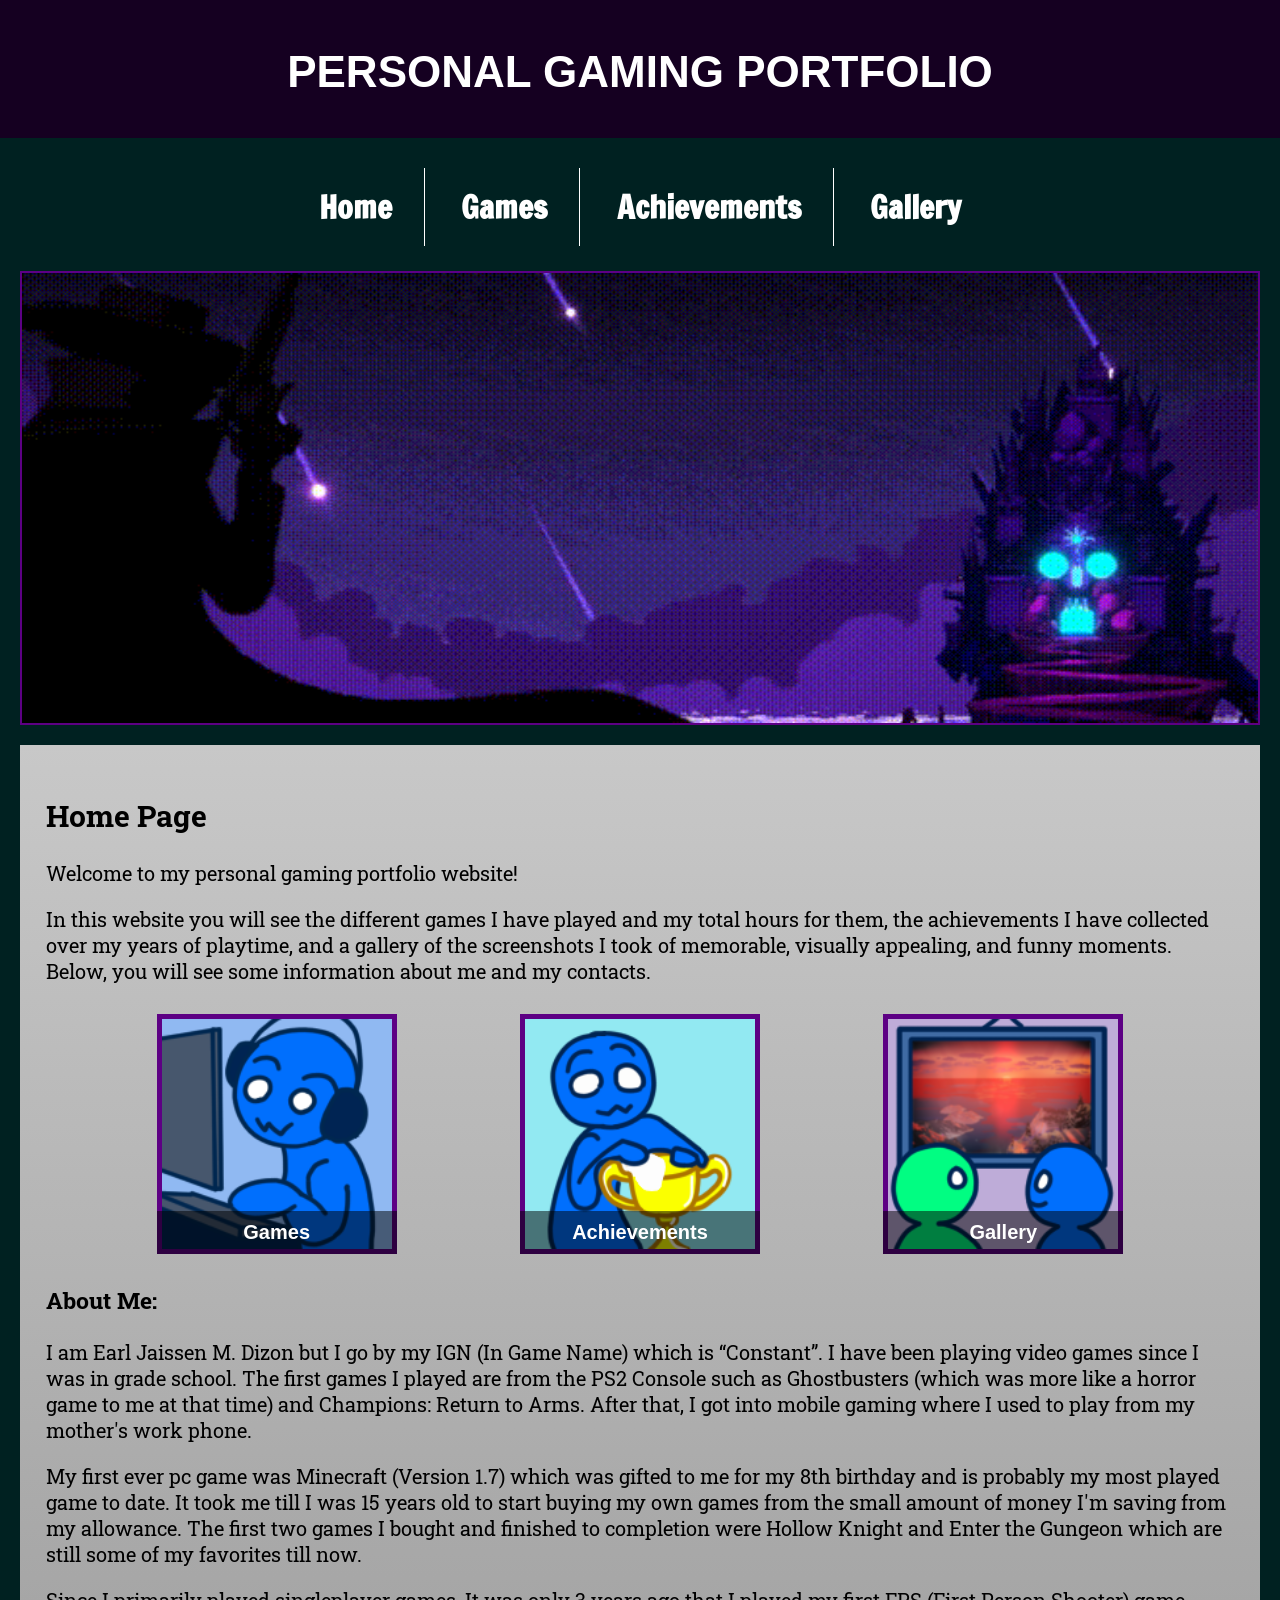
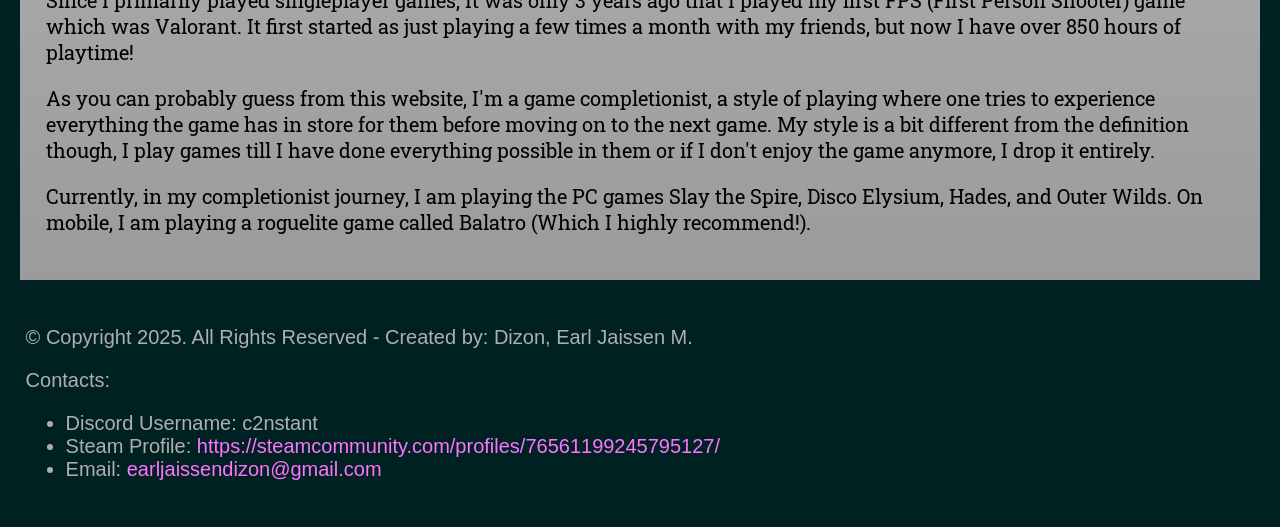
<file: index.html>
<!--CSS Style for Personal Gaming Website--> 

<!--
    Author: Dizon, Earl Jaissen M.
    Section: WD-202
    File: index.html
    Date: August 21, 2025
-->

<!DOCTYPE html>
<html lang="en">
    <head>
        <link rel="stylesheet" href="styles.css"/>
        <meta charset="utf-8"/>
        <meta name="viewport" content="width=device-width, initial-scale=1.0"/>
        <link href="https://fonts.googleapis.com/css2?family=Francois+One&family=Roboto+Slab:wght@100..900&display=swap" rel="stylesheet">
        <title>Gaming Portfolio</title>
        <link rel="shortcut icon" href="images/favicon.png">
        <link rel="icon" type="image/png" href="images/favicon.png">
        <link rel="apple-touch-icon" sizes="180x180" href="images/favicon.png">

    </head>

    <body>
        <div id="container">
            <header>
                <h1 class="tablet-desktop">PERSONAL GAMING PORTFOLIO</h1>
                <h1 class="mobile h1-index">PERSONAL GAMING PORTFOLIO</h1>
            </header>

            <nav>
                <ul>
                    <li><a href="index.html">Home</a></li>
                    <li><a href="games.html">Games</a></li>
                    <li><a href="achieve.html">Achievements</a></li>
                    <li><a href="gallery.html">Gallery</a></li>
                </ul>
            </nav>

            <div id="etg">
                <img src="images/etg.gif" alt="Enter The Gungeon Loading Screen GIF"/>
            </div>

            <main>

                <div class="mobile">
                    <h2>Home Page</h2>
                    <p>Welcome to my personal gaming portfolio website!</p>

                    <p>In this website you will see the different games I have played and my total hours for them, the achievements I have collected over my years of playtime, and a gallery of the screenshots I took of memorable, visually appealing, and funny moments.</p>

                    <div class="grid">
                        <figure class="frame">
                            <a href="games.html">
                                <img src="images/figure_gaming.png" alt="gaming time"/>
                            </a>
                            <figcaption class="pic-text">Games</figcaption>
                        </figure>
                        <figure class="frame">
                            <a href="achieve.html">
                                <img src="images/figure_trophy.png" alt="trophy"/>
                            </a>
                            <figcaption class="pic-text">Achievements</figcaption>
                        </figure>
                        <figure class="frame">
                            <a href="gallery.html">
                                <img src="images/figure_gallery.png" alt="gallery"/>
                            </a>
                            <figcaption class="pic-text">Gallery</figcaption>
                        </figure>
                    </div>
                </div>

                

                <div id="introduction" class="tablet-desktop">
                    <h2>Home Page</h2>
                    <p>Welcome to my personal gaming portfolio website!</p>

                    <p>In this website you will see the different games I have played and my total hours for them, the achievements I have collected over my years of playtime, and a gallery of the screenshots I took of memorable, visually appealing, and funny moments. Below, you will see some information about me and my contacts.</p>

                    <div class="grid">
                        <figure class="frame">
                            <a href="games.html">
                                <img src="images/figure_gaming.png" alt="gaming time"/>
                            </a>
                            <figcaption class="pic-text">Games</figcaption>
                        </figure>
                        <figure class="frame">
                            <a href="achieve.html">
                                <img src="images/figure_trophy.png" alt="trophy"/>
                            </a>
                            <figcaption class="pic-text">Achievements</figcaption>
                        </figure>
                        <figure class="frame">
                            <a href="gallery.html">
                                <img src="images/figure_gallery.png" alt="gallery"/>
                            </a>
                            <figcaption class="pic-text">Gallery</figcaption>
                        </figure>
                    </div>

                    <h3>About Me:</h3>

                    <p>I am Earl Jaissen M. Dizon but I go by my IGN (In Game Name) which is “Constant”. I have been playing video games since I was in grade school. The first games I played are from the PS2 Console such as Ghostbusters (which was more like a horror game to me at that time) and Champions: Return to Arms. After that, I got into mobile gaming where I used to play from my mother&apos;s work phone.</p>

                    <p>My first ever pc game was Minecraft (Version 1.7) which was gifted to me for my 8th birthday and is probably my most played game to date. It took me till I was 15 years old to start buying my own games from the small amount of money I'm saving from my allowance. The first two games I bought and finished to completion were Hollow Knight and Enter the Gungeon which are still some of my favorites till now.</p>

                    <p>Since I primarily played singleplayer games, It was only 3 years ago that I played my first FPS (First Person Shooter) game which was Valorant. It first started as just playing a few times a month with my friends, but now I have over 850 hours of playtime!</p>

                    <p>As you can probably guess from this website, I&apos;m a game completionist, a style of playing where one tries to experience everything the game has in store for them before moving on to the next game. My style is a bit different from the definition though, I play games till I have done everything possible in them or if I don&apos;t enjoy the game anymore, I drop it entirely.</p>

                    <p>Currently, in my completionist journey, I am playing the PC games Slay the Spire, Disco Elysium, Hades, and Outer Wilds. On mobile, I am playing a roguelite game called Balatro (Which I highly recommend!).</p>
                </div>
            </main>
        </div>

        <footer>
            <p>&copy; Copyright 2025. All Rights Reserved - Created by: Dizon, Earl Jaissen M.</p>
            <p>Contacts:</p>
            <ul>
                <li>Discord Username: c2nstant</li>
                <li>Steam Profile: <a href="https://steamcommunity.com/profiles/76561199245795127/">https://steamcommunity.com/profiles/76561199245795127/</a></li>
                <li>Email: <a href="mailto:earljaissendizon@gmail.com">earljaissendizon@gmail.com</a></li>
            </ul>
        </footer>
    </body>
</html>
</file>
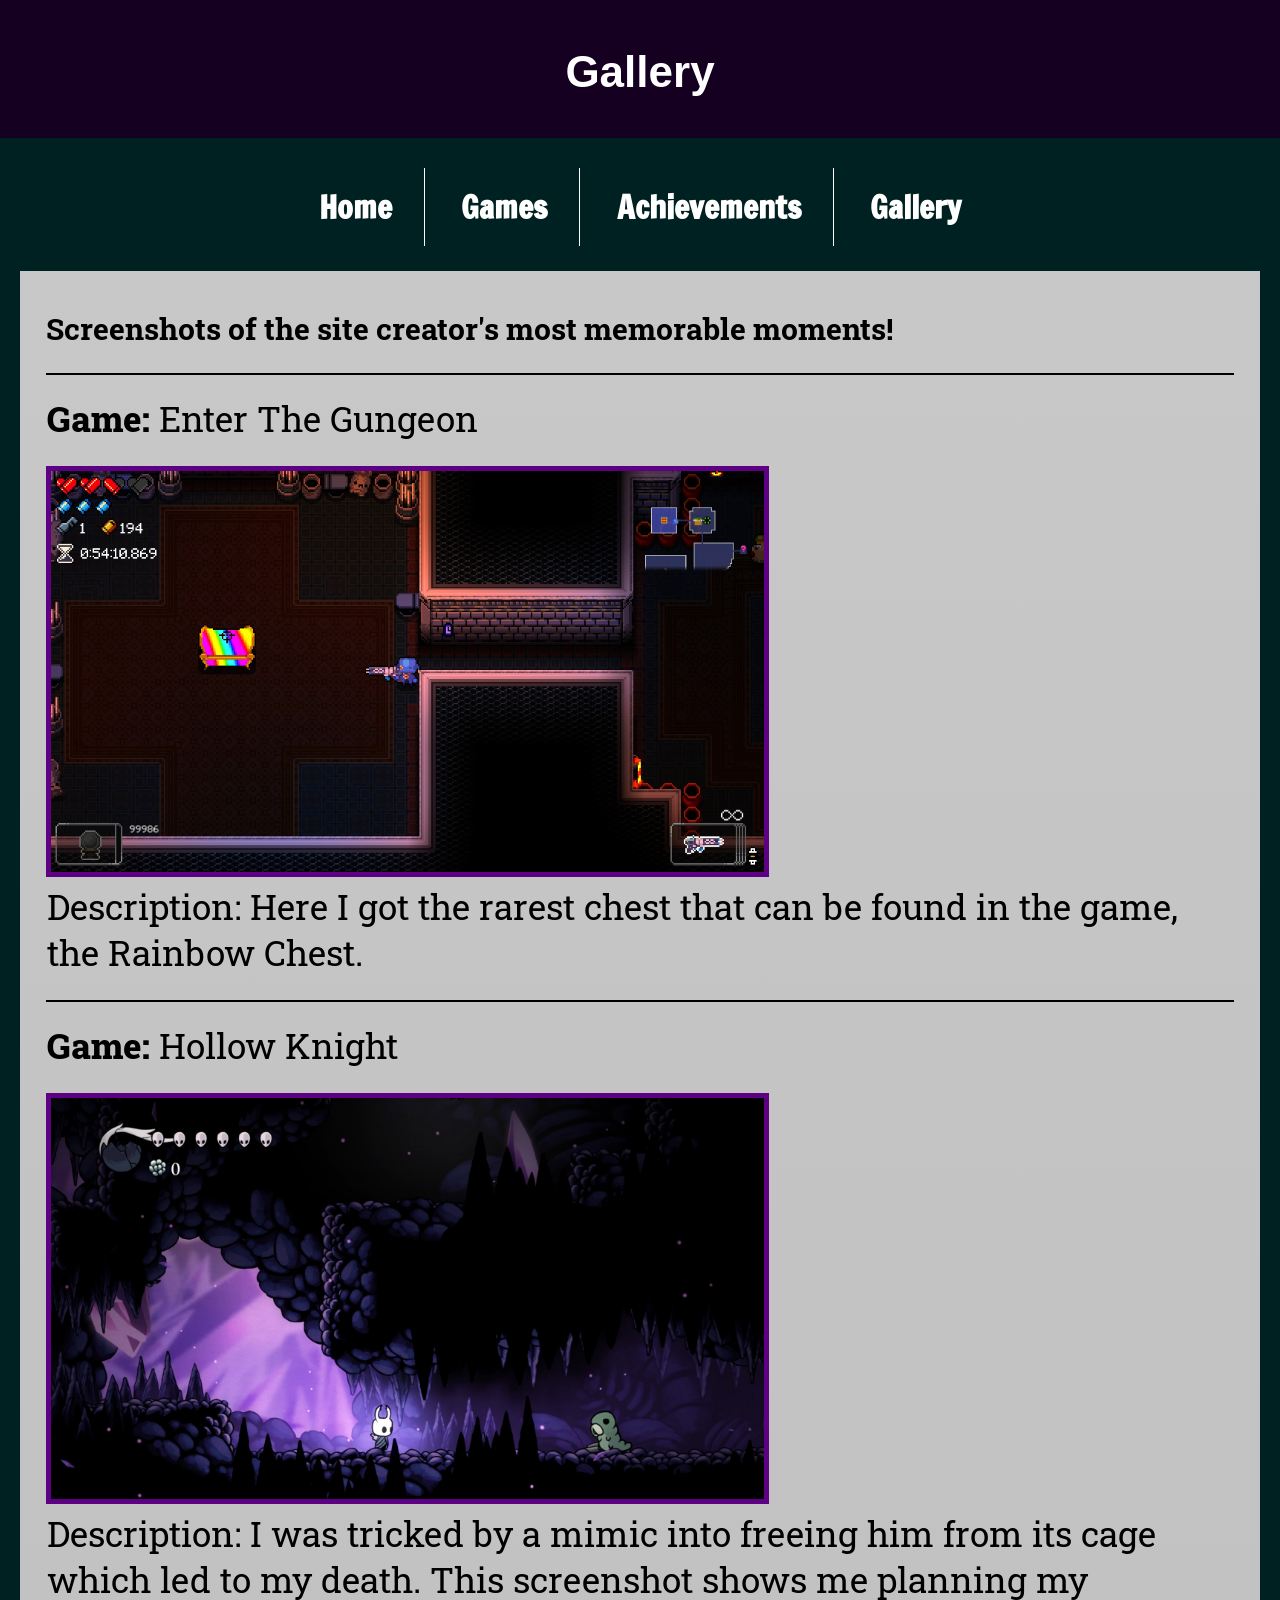
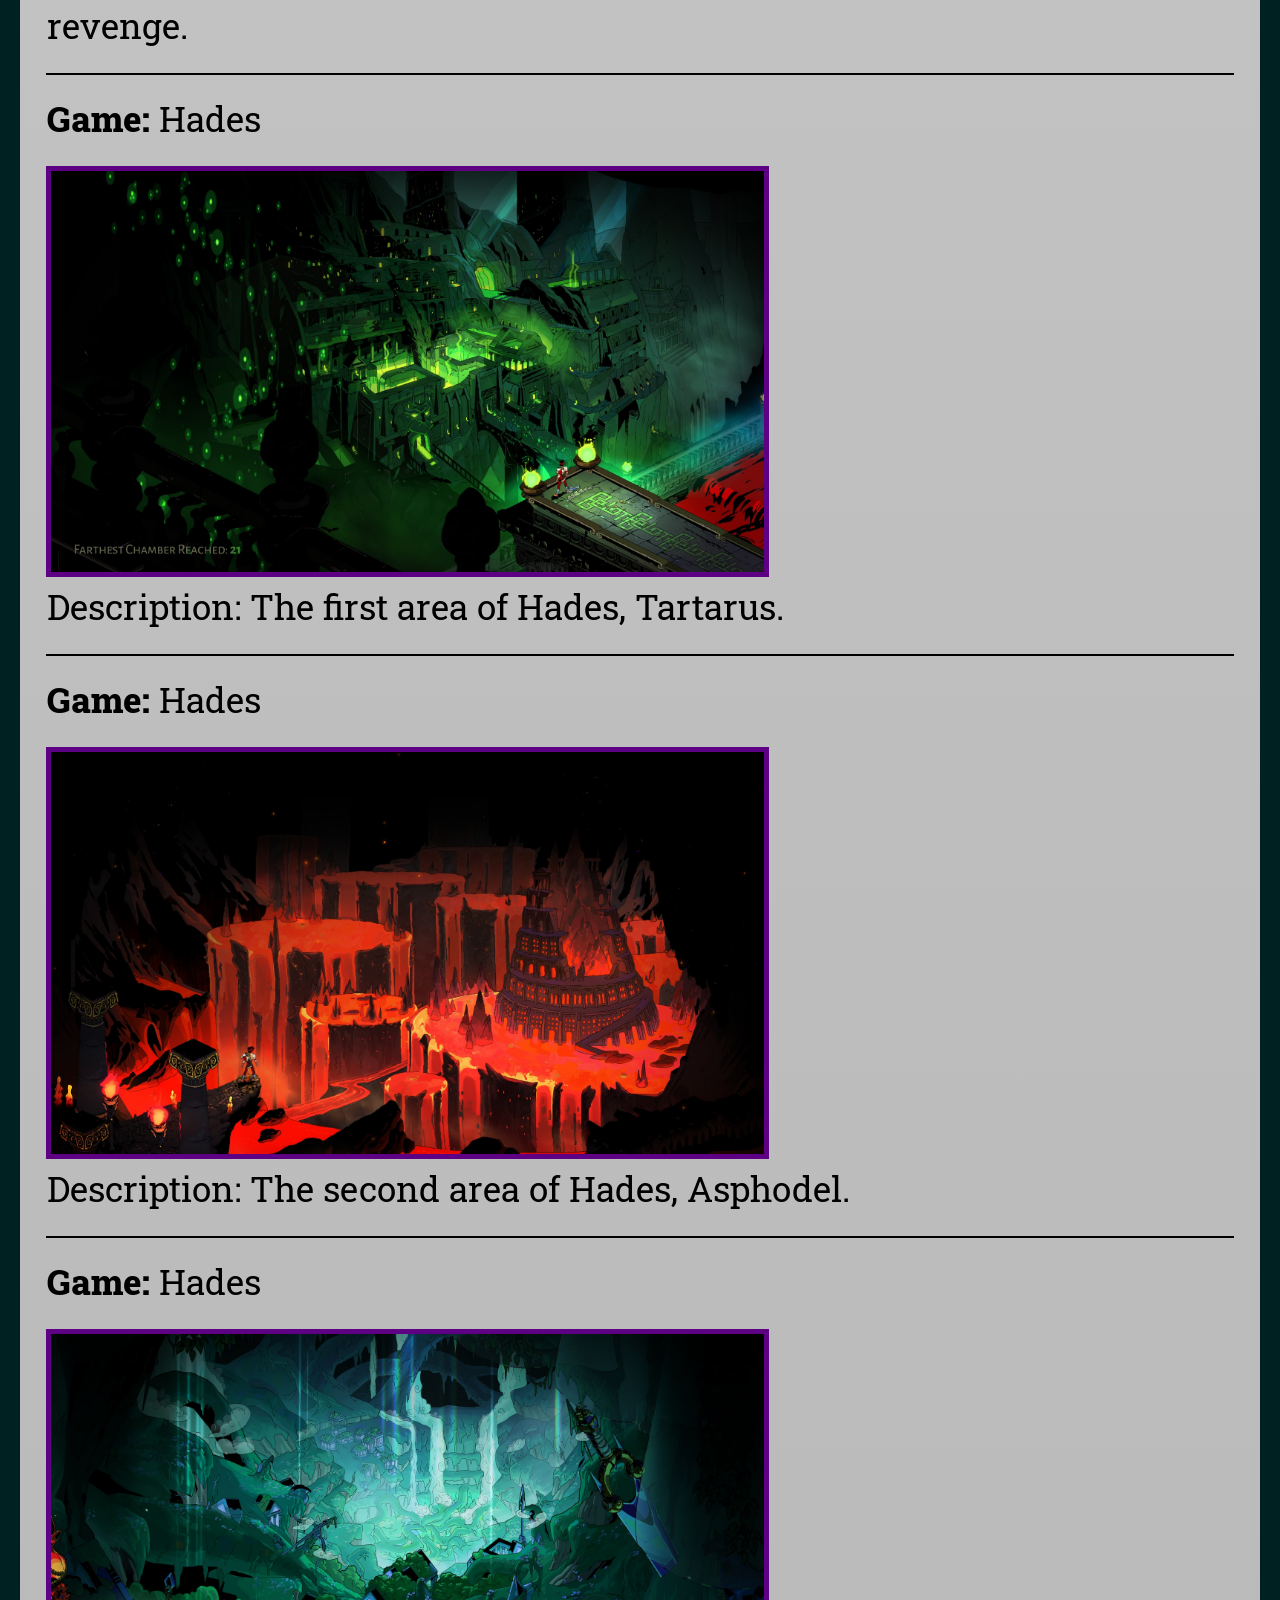
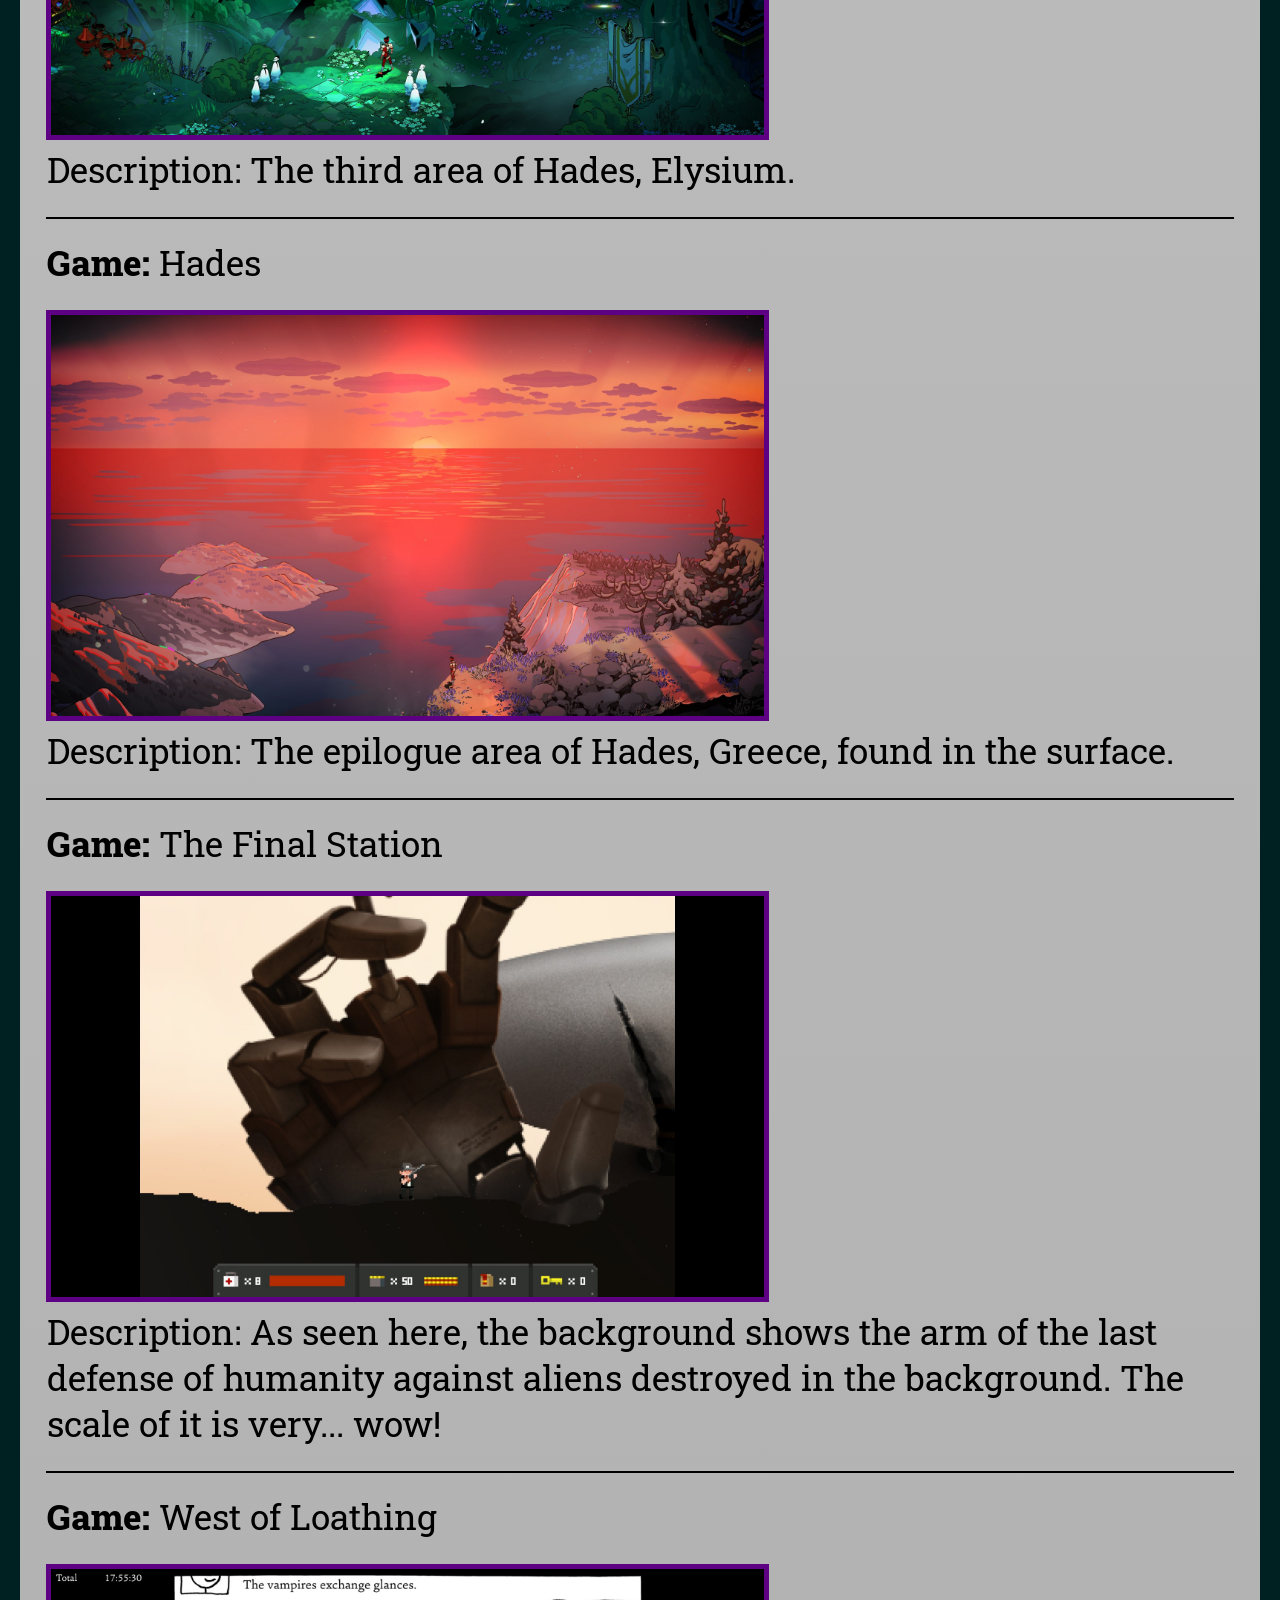
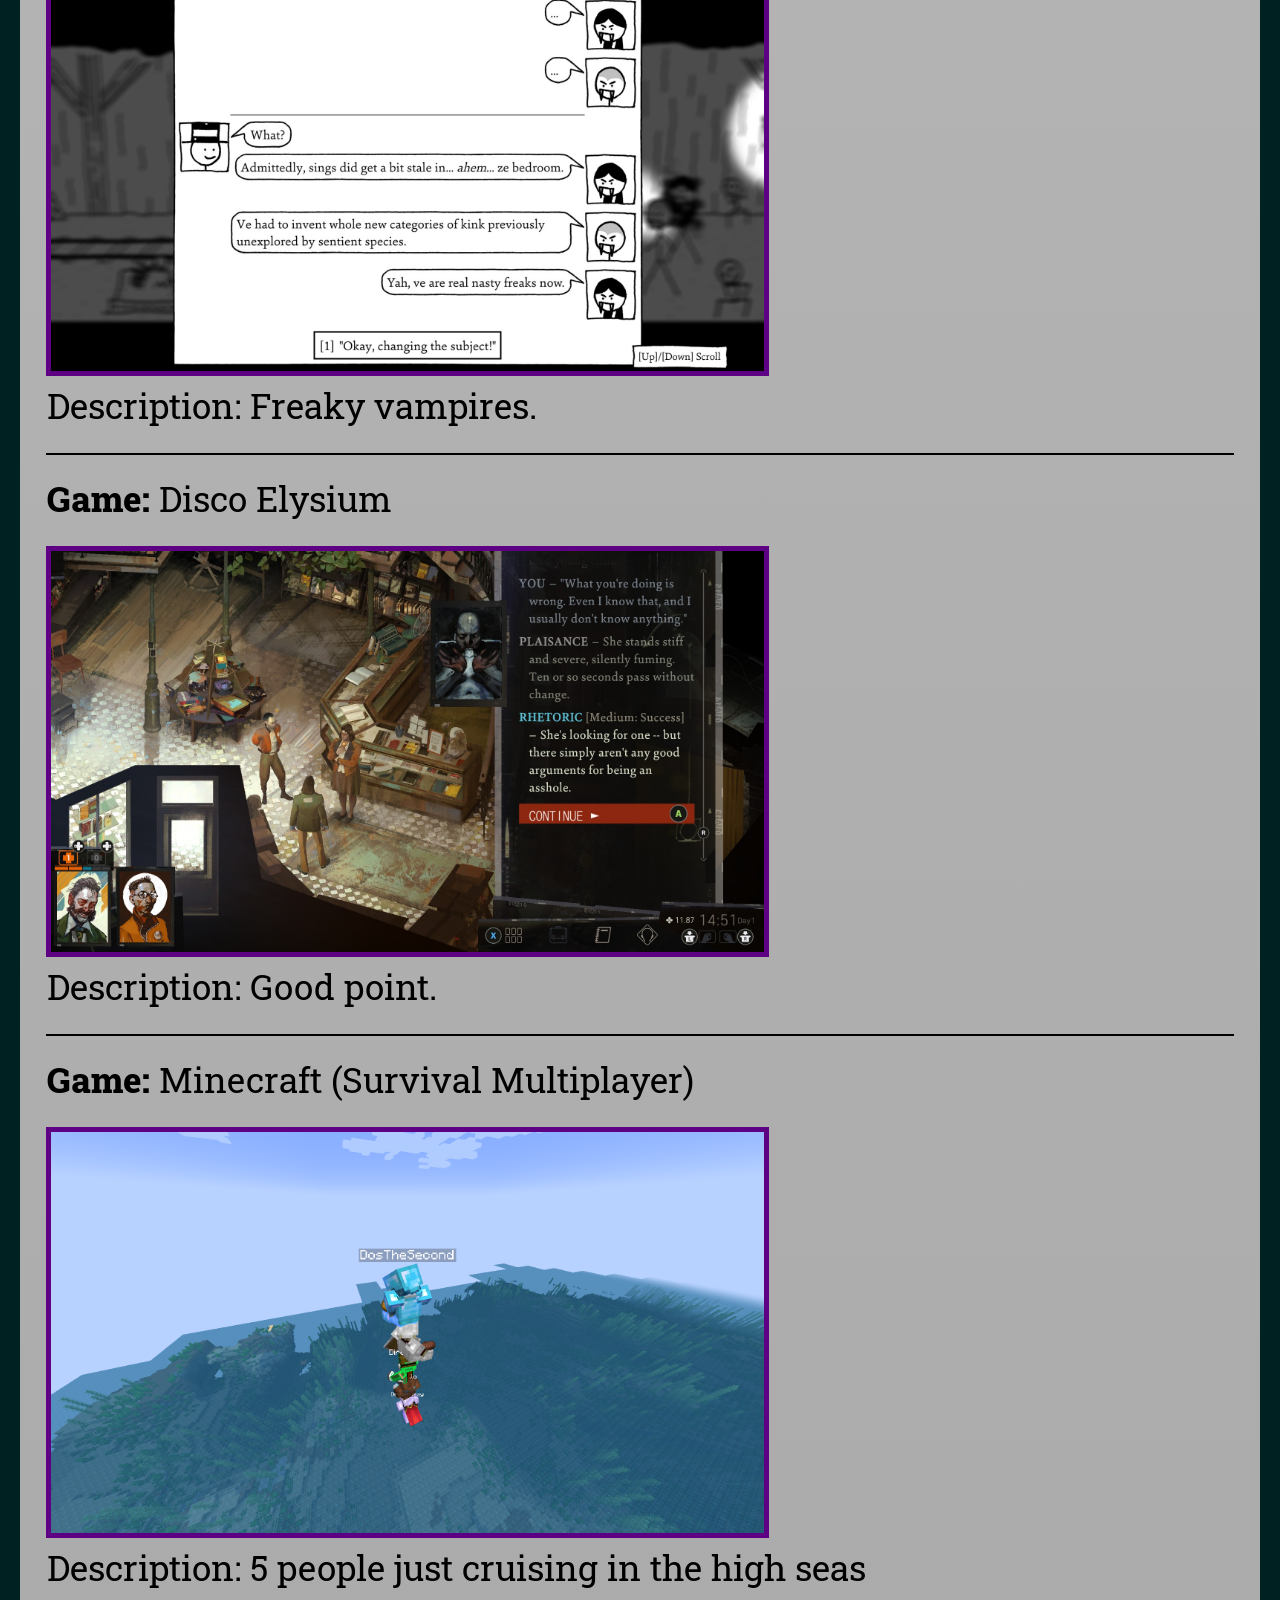
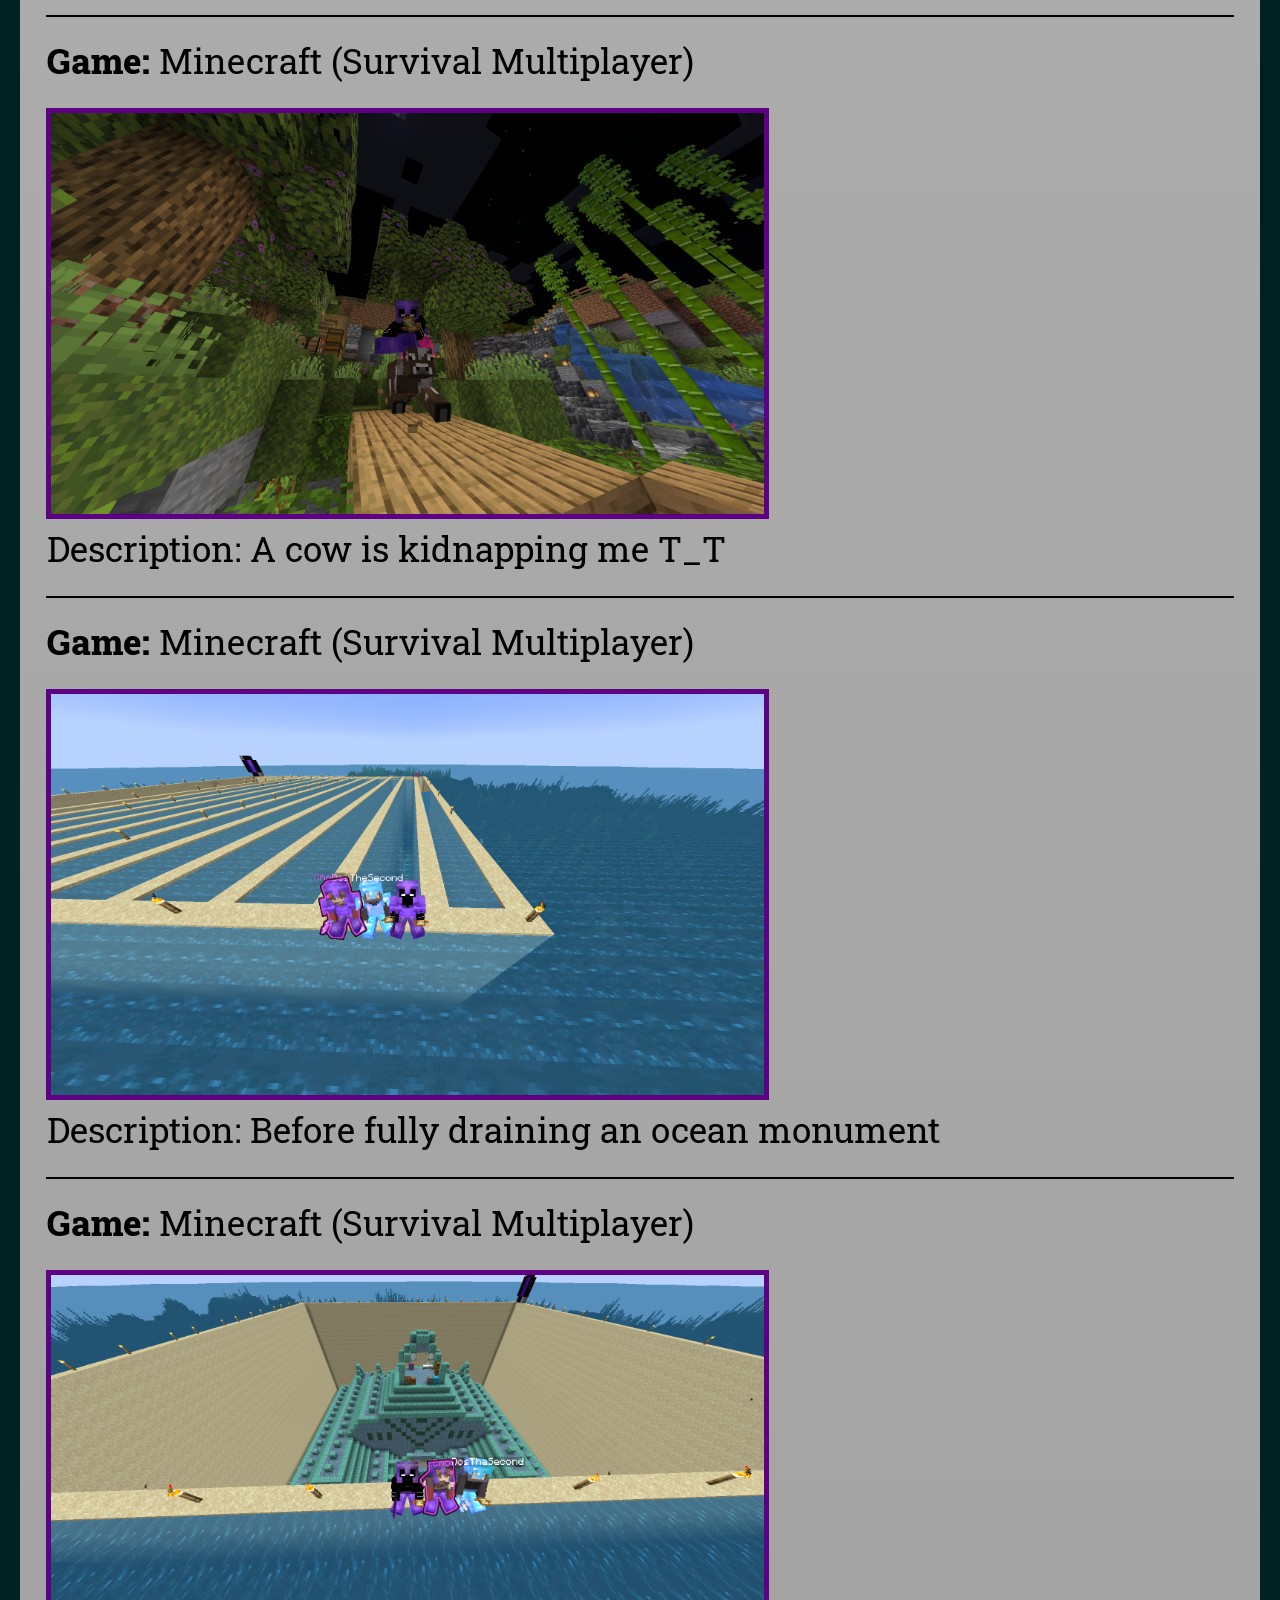
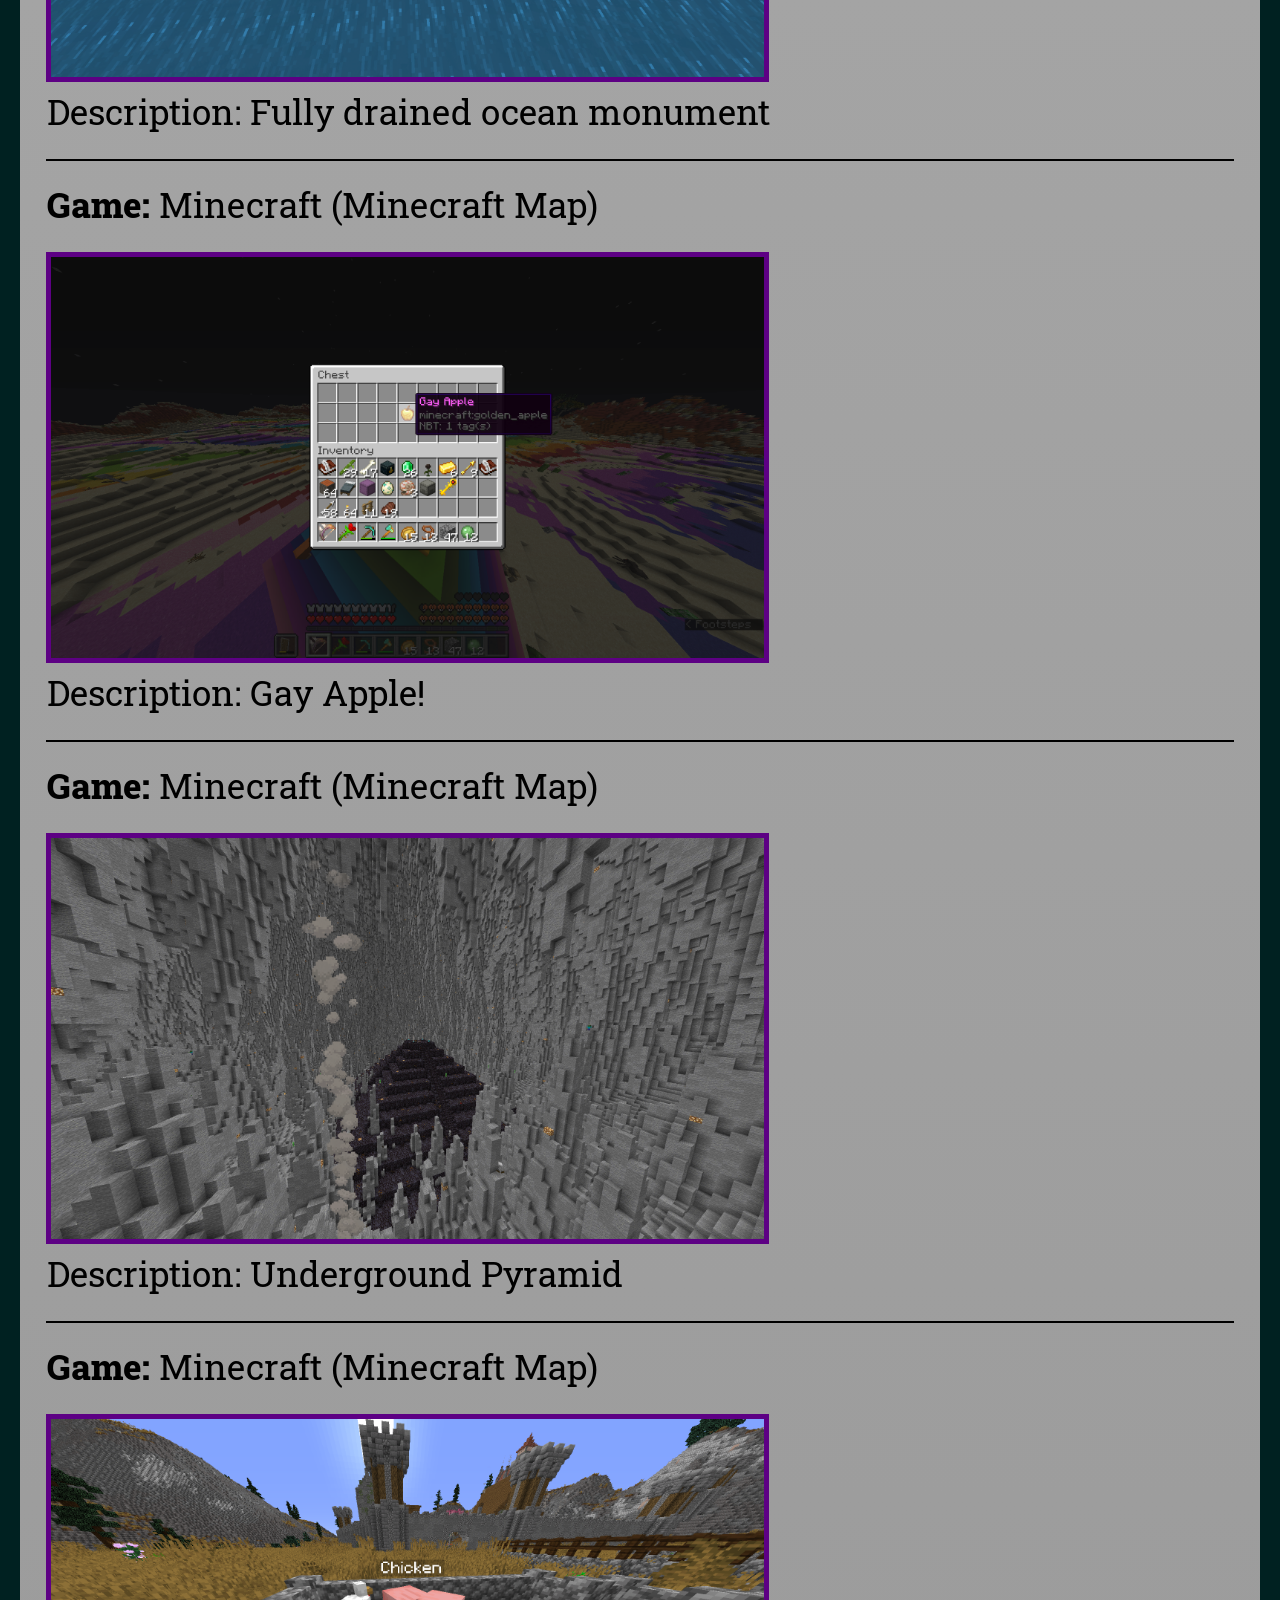
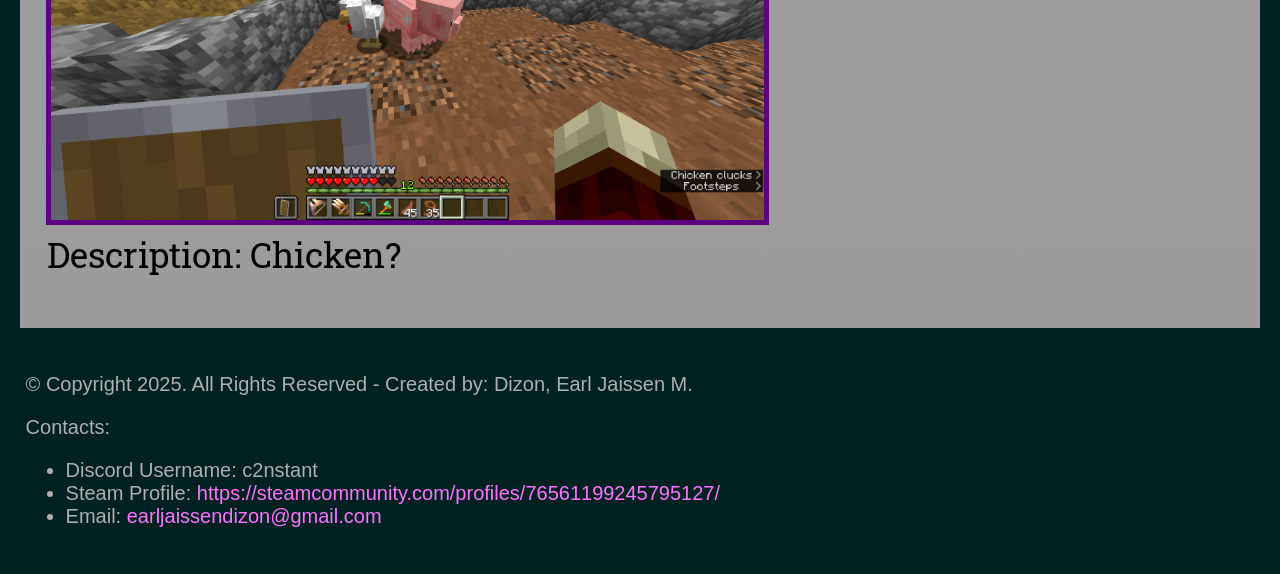
<file: gallery.html>
<!--
    Author: Dizon, Earl Jaissen M.
    Section: WD-202
    File: gallery.html
    Date: August 21, 2025
-->

<!DOCTYPE html>
<html lang="en">
    <head>
        <link rel="stylesheet" href="styles.css"/>
        <meta charset="utf-8"/>
        <meta name="viewport" content="width=device-width, initial-scale=1.0"/>
        <link href="https://fonts.googleapis.com/css2?family=Francois+One&family=Roboto+Slab:wght@100..900&display=swap" rel="stylesheet">
        <title>Gaming Portfolio</title>
        <link rel="shortcut icon" href="images/favicon.png">
        <link rel="icon" type="image/png" href="images/favicon.png">
        <link rel="apple-touch-icon" sizes="180x180" href="images/favicon.png">
    </head>

    <body>
        <div id="container">
            <header>
                <h1>Gallery</h1>
            </header>
            
            <nav>
                <ul>
                    <li><a href="index.html">Home</a></li>
                    <li><a href="games.html">Games</a></li>
                    <li><a href="achieve.html">Achievements</a></li>
                    <li><a href="gallery.html">Gallery</a></li>
                </ul>
            </nav>

            <main>
                <div class="gallery">
                    <h2>Screenshots of the site creator&apos;s most memorable moments! </h2>
                </div>

                <div class="breakline"></div>

                <div class="gallery">
                    
                    <p class="game-name"><span class="bold">Game:</span> Enter The Gungeon</p>
                    <img src="images/gallery_enterthegungeon.jpg" alt="Enter The Gungeon Rare Chest">
                    <p>Description: Here I got the rarest chest that can be found in the game, the Rainbow Chest.</p>

                    <div class="breakline"></div>

                    <p class="game-name"><span class="bold">Game:</span> Hollow Knight</p>
                    <img src="images/gallery_hollowknight.jpg" alt="Hollow Knight Mimic">
                    <p>Description: I was tricked by a mimic into freeing him from its cage which led to my death. This screenshot shows me planning my revenge.</p>

                    <div class="breakline"></div>

                    <p class="game-name"><span class="bold">Game:</span> Hades</p>
                    <img src="images/gallery_hades1.jpg" alt="Hades Tartarus">
                    <p>Description: The first area of Hades, Tartarus.</p>

                    <div class="breakline"></div>

                    <p class="game-name"><span class="bold">Game:</span> Hades</p>
                    <img src="images/gallery_hades2.jpg" alt="Hades Asphodel">
                    <p>Description: The second area of Hades, Asphodel.</p>

                    <div class="breakline"></div>

                    <p class="game-name"><span class="bold">Game:</span> Hades</p>
                    <img src="images/gallery_hades3.jpg" alt="Hades Elysium">
                    <p>Description: The third area of Hades, Elysium.</p>

                    <div class="breakline"></div>

                    <p class="game-name"><span class="bold">Game:</span> Hades</p>
                    <img src="images/gallery_hades4.jpg" alt="Hades Greece">
                    <p>Description: The epilogue area of Hades, Greece, found in the surface.</p>

                    <div class="breakline"></div>

                    <p class="game-name"><span class="bold">Game:</span> The Final Station</p>
                    <img src="images/gallery_thefinalstation.jpg" alt="The Final Station Mecha">
                    <p>Description: As seen here, the background shows the arm of the last defense of humanity against aliens destroyed in the background. The scale of it is very... wow! </p>

                    <div class="breakline"></div>

                    <p class="game-name"><span class="bold">Game:</span> West of Loathing</p>
                    <img src="images/gallery_westofloathing.jpg" alt="West of Loathing Vampires">
                    <p>Description: Freaky vampires.</p>

                    <div class="breakline"></div>

                    <p class="game-name"><span class="bold">Game:</span> Disco Elysium</p>
                    <img src="images/gallery_discoelysium.jpg" alt="Disco Elysium No Good Arguments">
                    <p>Description: Good point.</p>

                    <div class="breakline"></div>

                    <p class="game-name"><span class="bold">Game:</span> Minecraft (Survival Multiplayer)</p>
                    <img src="images/gallery_minecraft1.png" alt="Minecraft Flying">
                    <p>Description: 5 people just cruising in the high seas</p>

                    <div class="breakline"></div>

                    <p class="game-name"><span class="bold">Game:</span> Minecraft (Survival Multiplayer)</p>
                    <img src="images/gallery_minecraft2.png" alt="Minecraft Kidnap">
                    <p>Description: A cow is kidnapping me T_T</p>

                    <div class="breakline"></div>

                    <p class="game-name"><span class="bold">Game:</span> Minecraft (Survival Multiplayer)</p>
                    <img src="images/gallery_minecraft3.png" alt="Minecraft Monument Before">
                    <p>Description: Before fully draining an ocean monument</p>

                    <div class="breakline"></div>

                    <p class="game-name"><span class="bold">Game:</span> Minecraft (Survival Multiplayer)</p>
                    <img src="images/gallery_minecraft4.png" alt="Minecraft Monument After">
                    <p>Description: Fully drained ocean monument</p>

                    <div class="breakline"></div>

                    <p class="game-name"><span class="bold">Game:</span> Minecraft (Minecraft Map)</p>
                    <img src="images/gallery_minecraft5.png" alt="Minecraft Apple">
                    <p>Description: Gay Apple!</p>

                    <div class="breakline"></div>

                    <p class="game-name"><span class="bold">Game:</span> Minecraft (Minecraft Map)</p>
                    <img src="images/gallery_minecraft6.png" alt="Minecraft Pyramid">
                    <p>Description: Underground Pyramid</p>

                    <div class="breakline"></div>

                    <p class="game-name"><span class="bold">Game:</span> Minecraft (Minecraft Map)</p>
                    <img src="images/gallery_minecraft7.png" alt="Minecraft Chicken">
                    <p>Description: Chicken?</p>

                </div>

            </main>
        </div>

        <footer>
            <p>&copy; Copyright 2025. All Rights Reserved - Created by: Dizon, Earl Jaissen M.</p>
            <p>Contacts:</p>
            <ul>
                <li>Discord Username: c2nstant</li>
                <li>Steam Profile: <a href="https://steamcommunity.com/profiles/76561199245795127/">https://steamcommunity.com/profiles/76561199245795127/</a></li>
                <li>Email: <a href="mailto:earljaissendizon@gmail.com">earljaissendizon@gmail.com</a></li>
            </ul>
        </footer>
    </body>
</html>
</file>
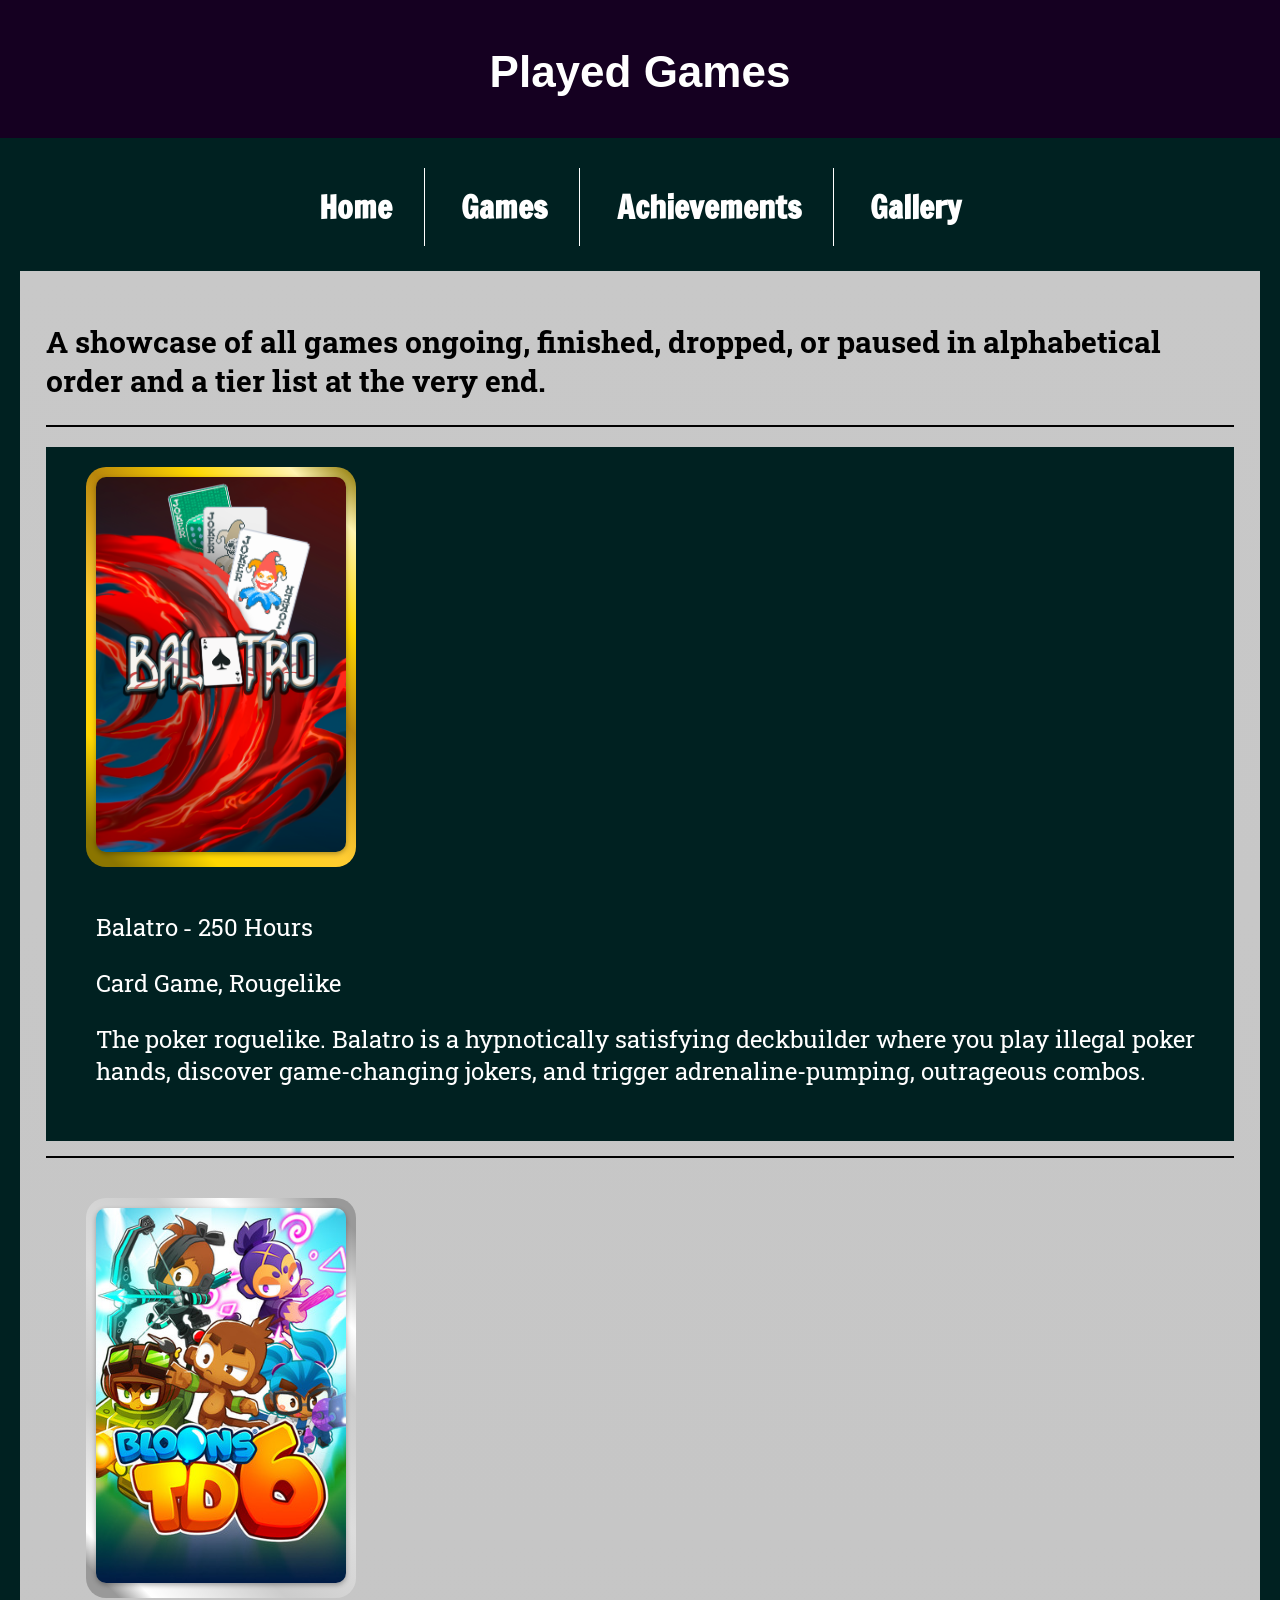
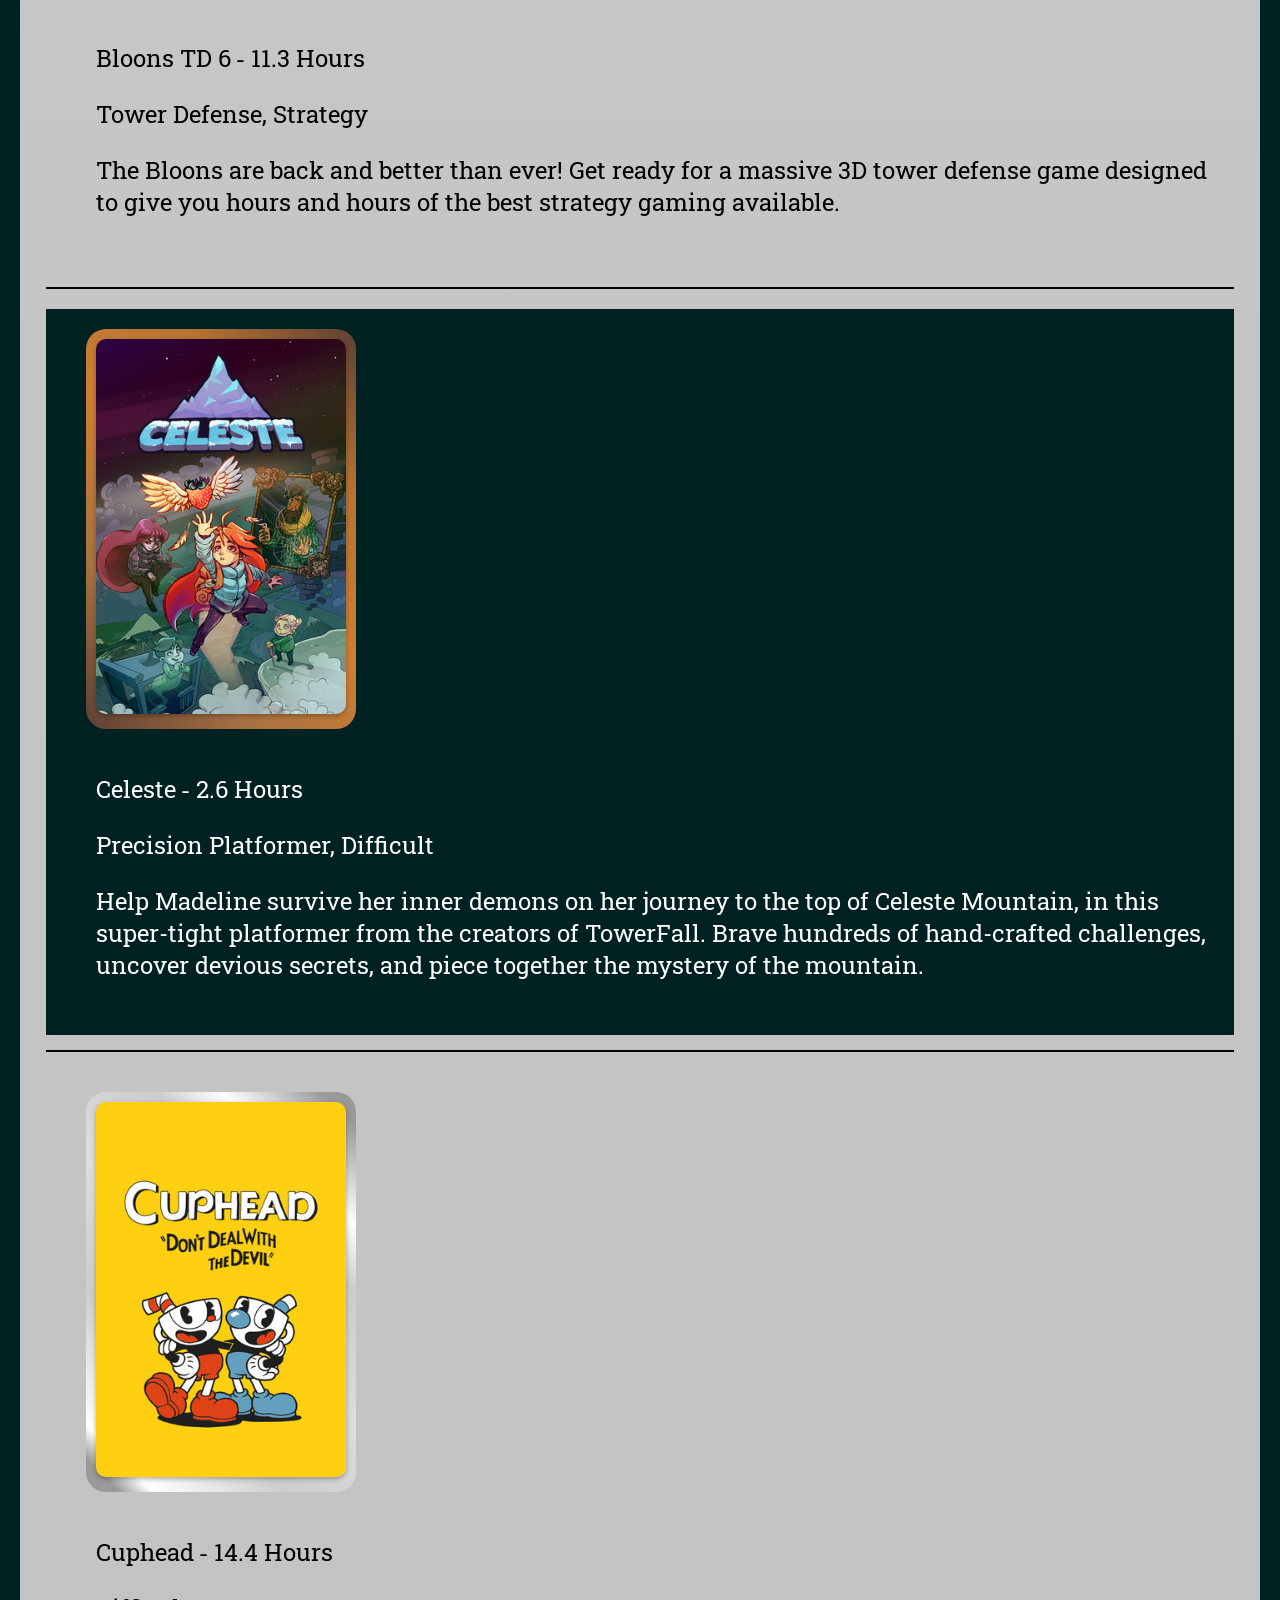
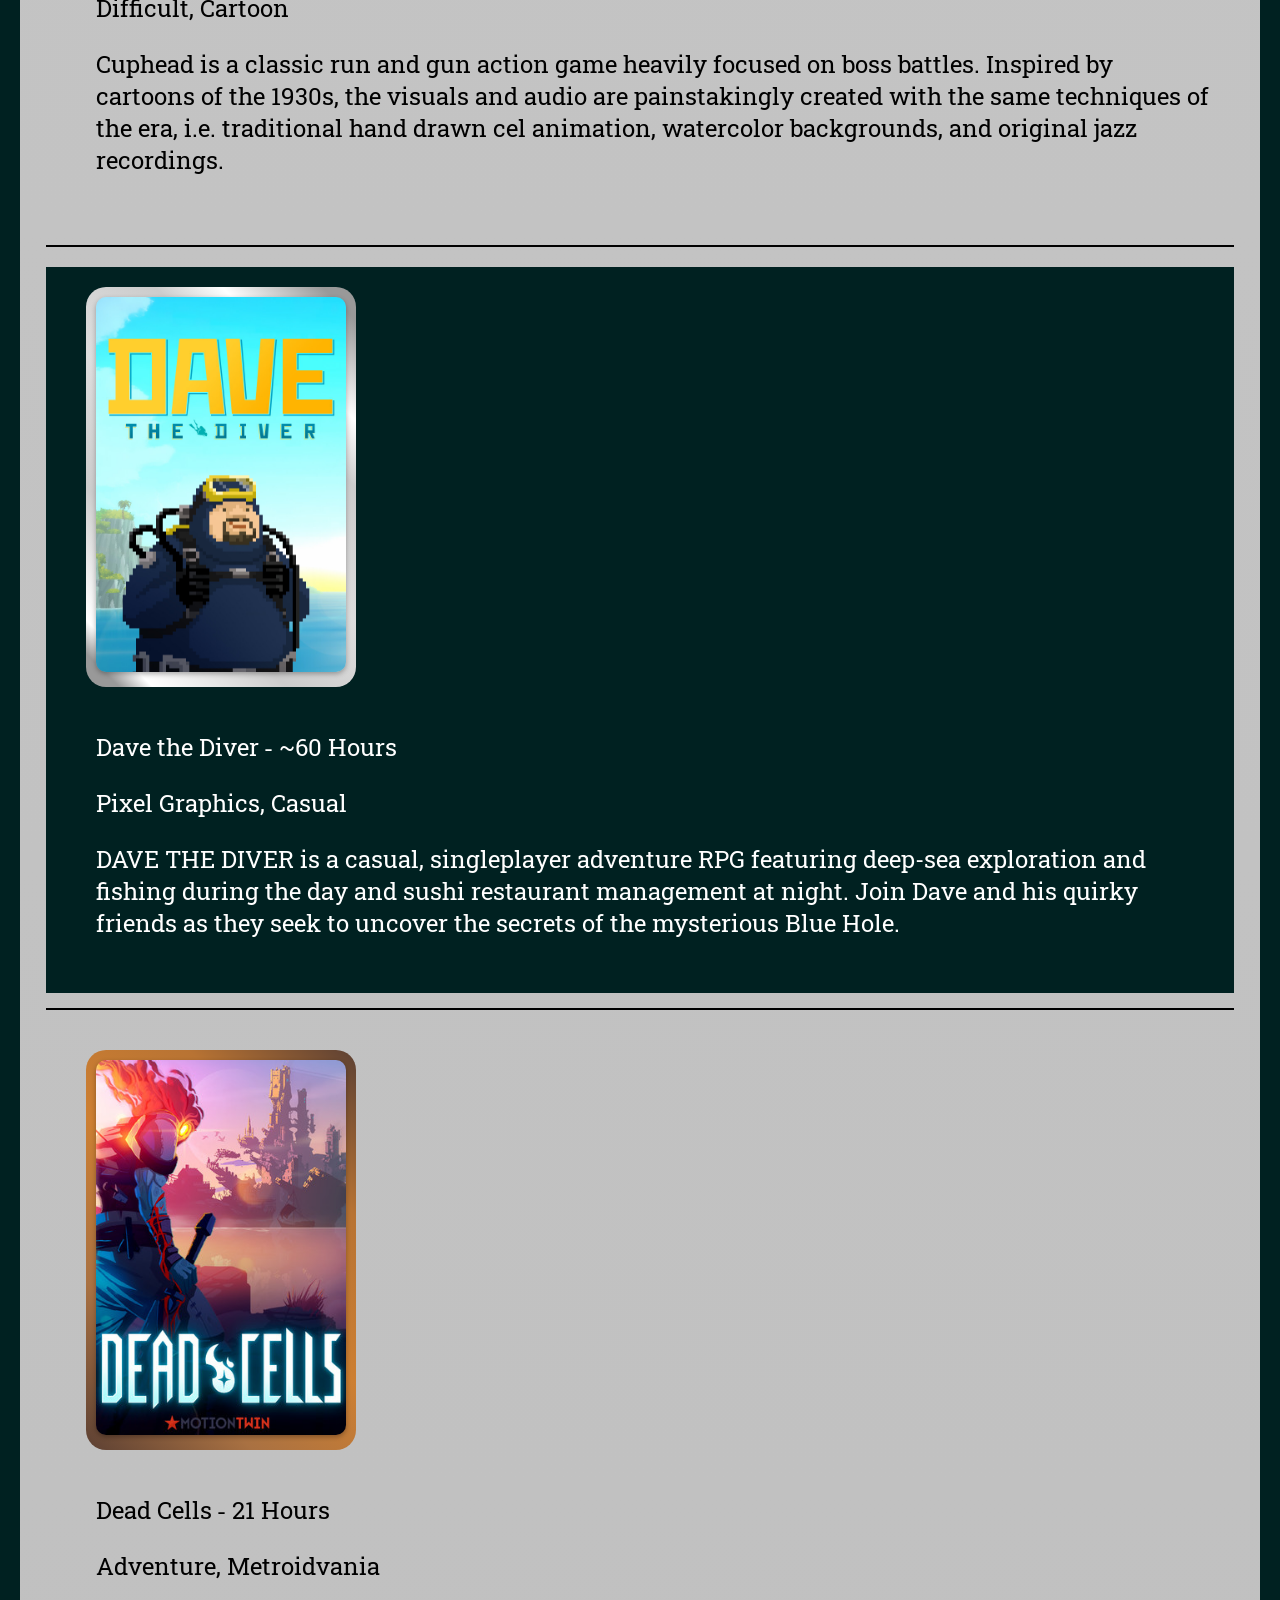
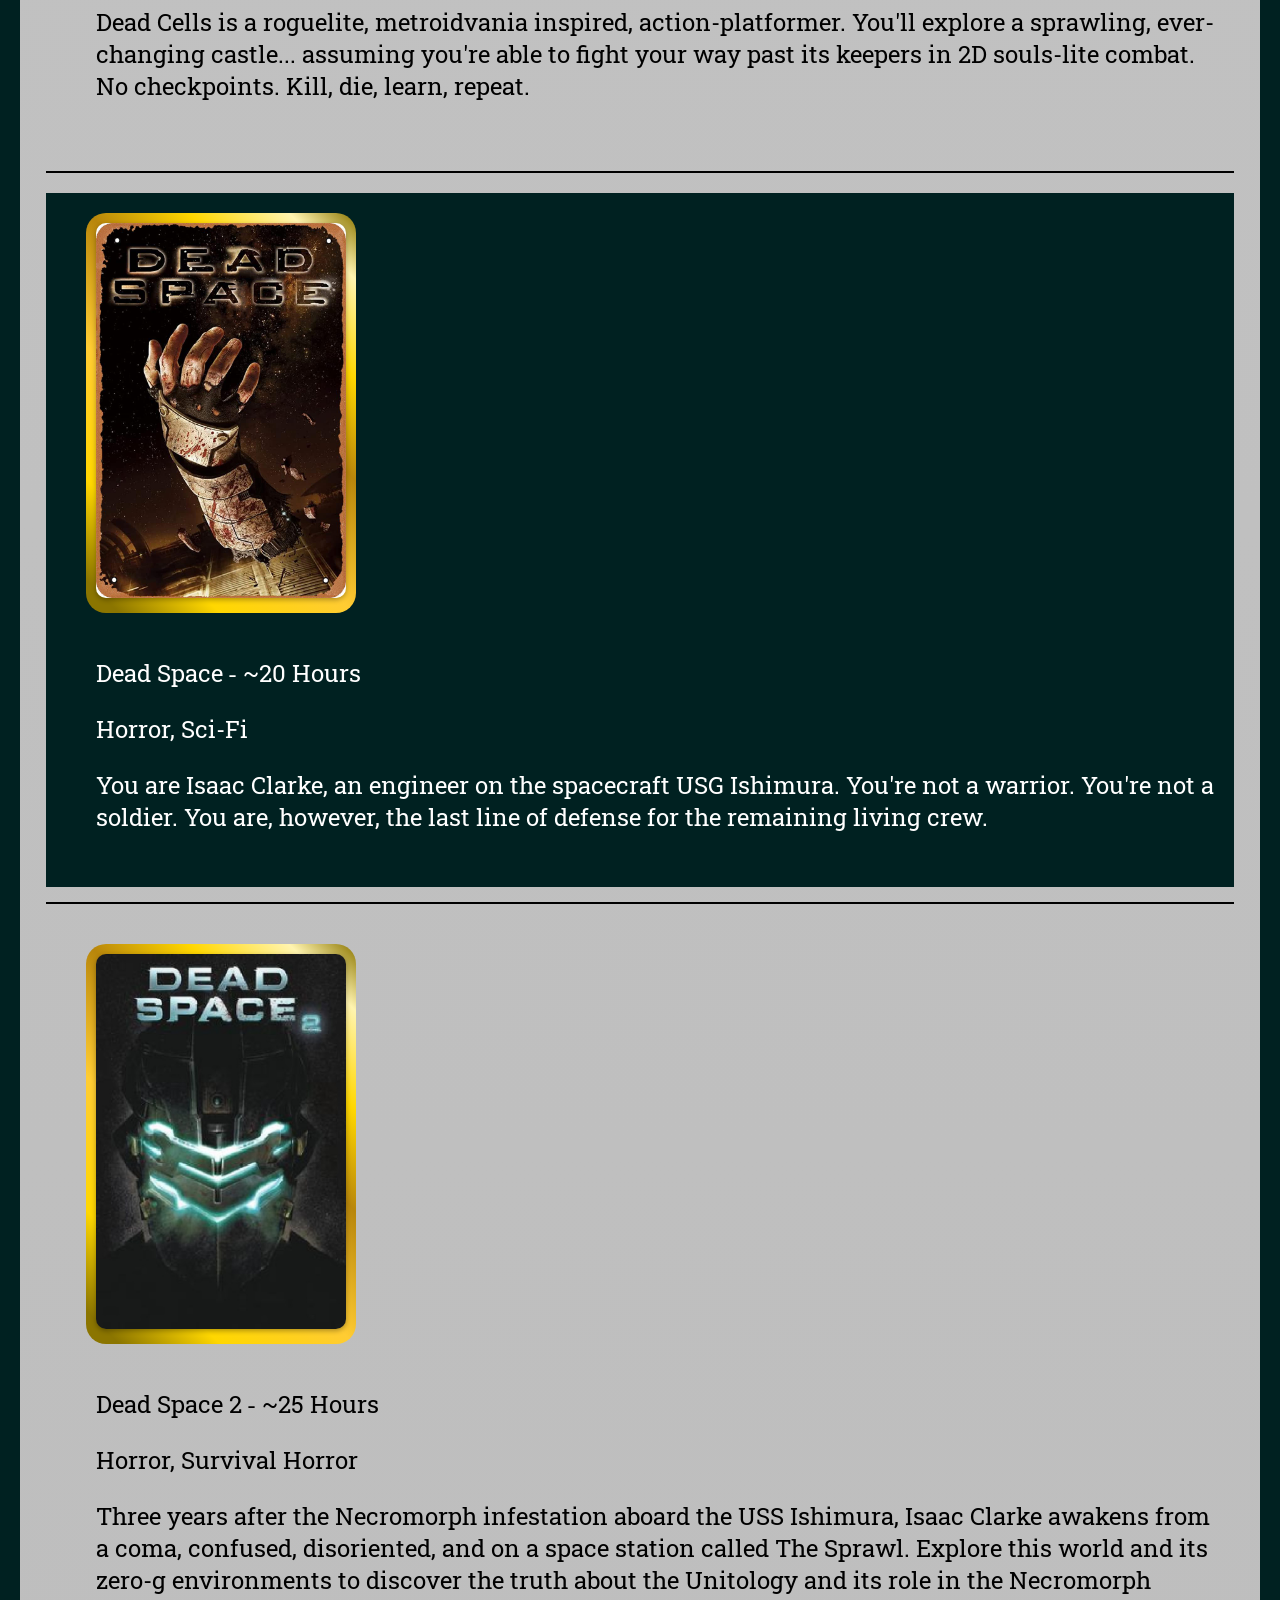
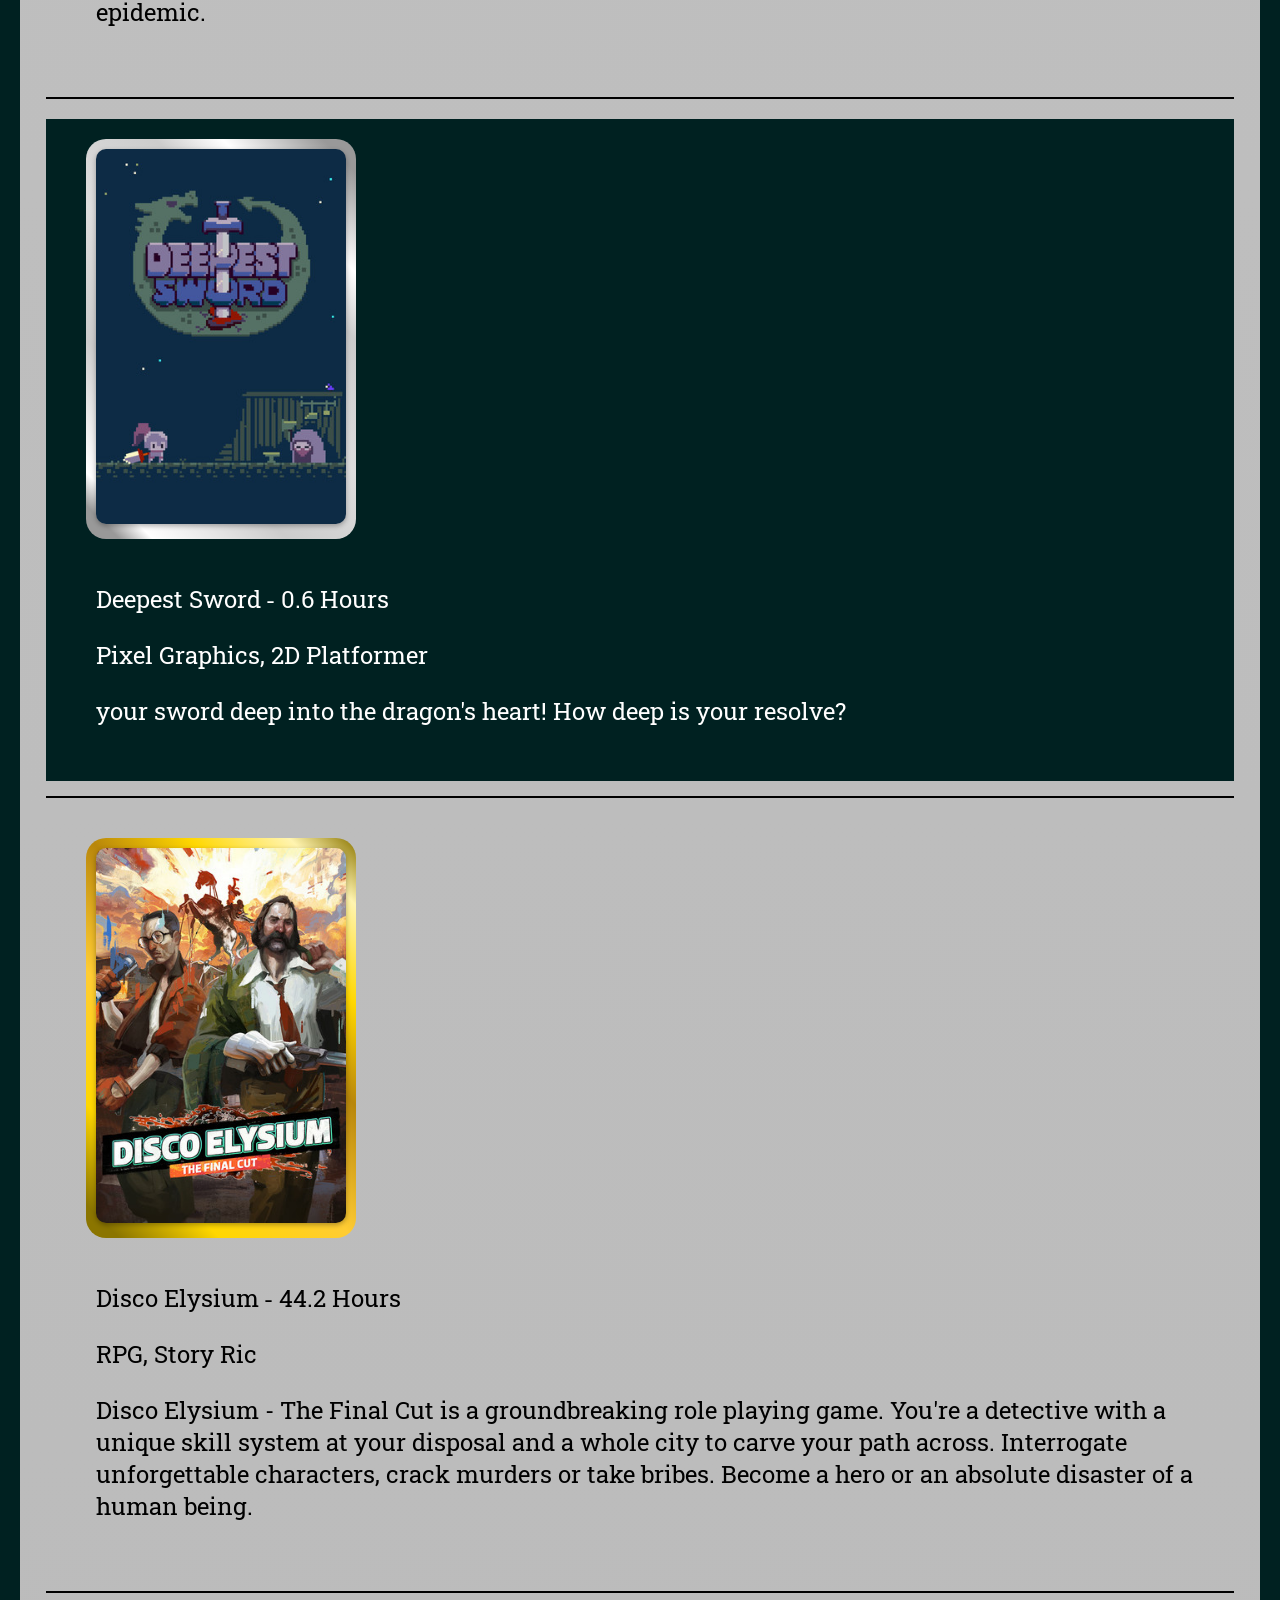
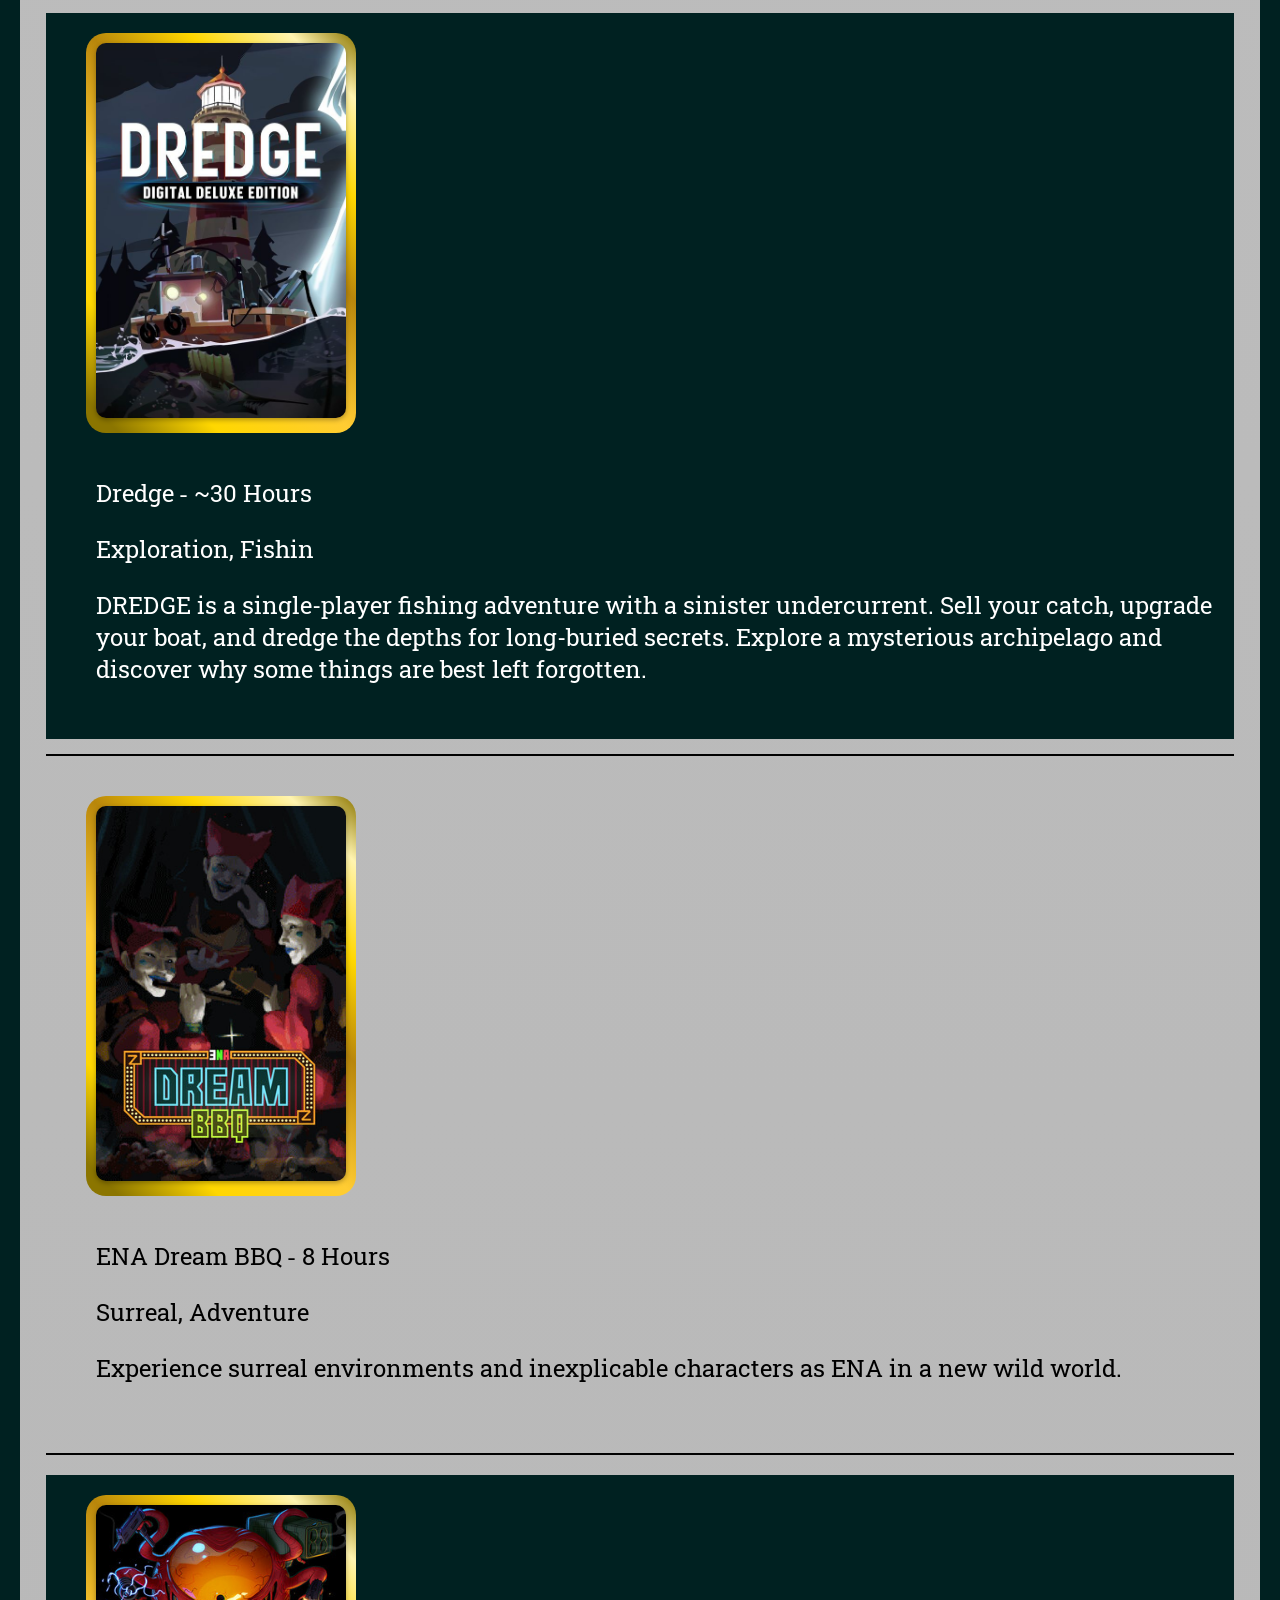
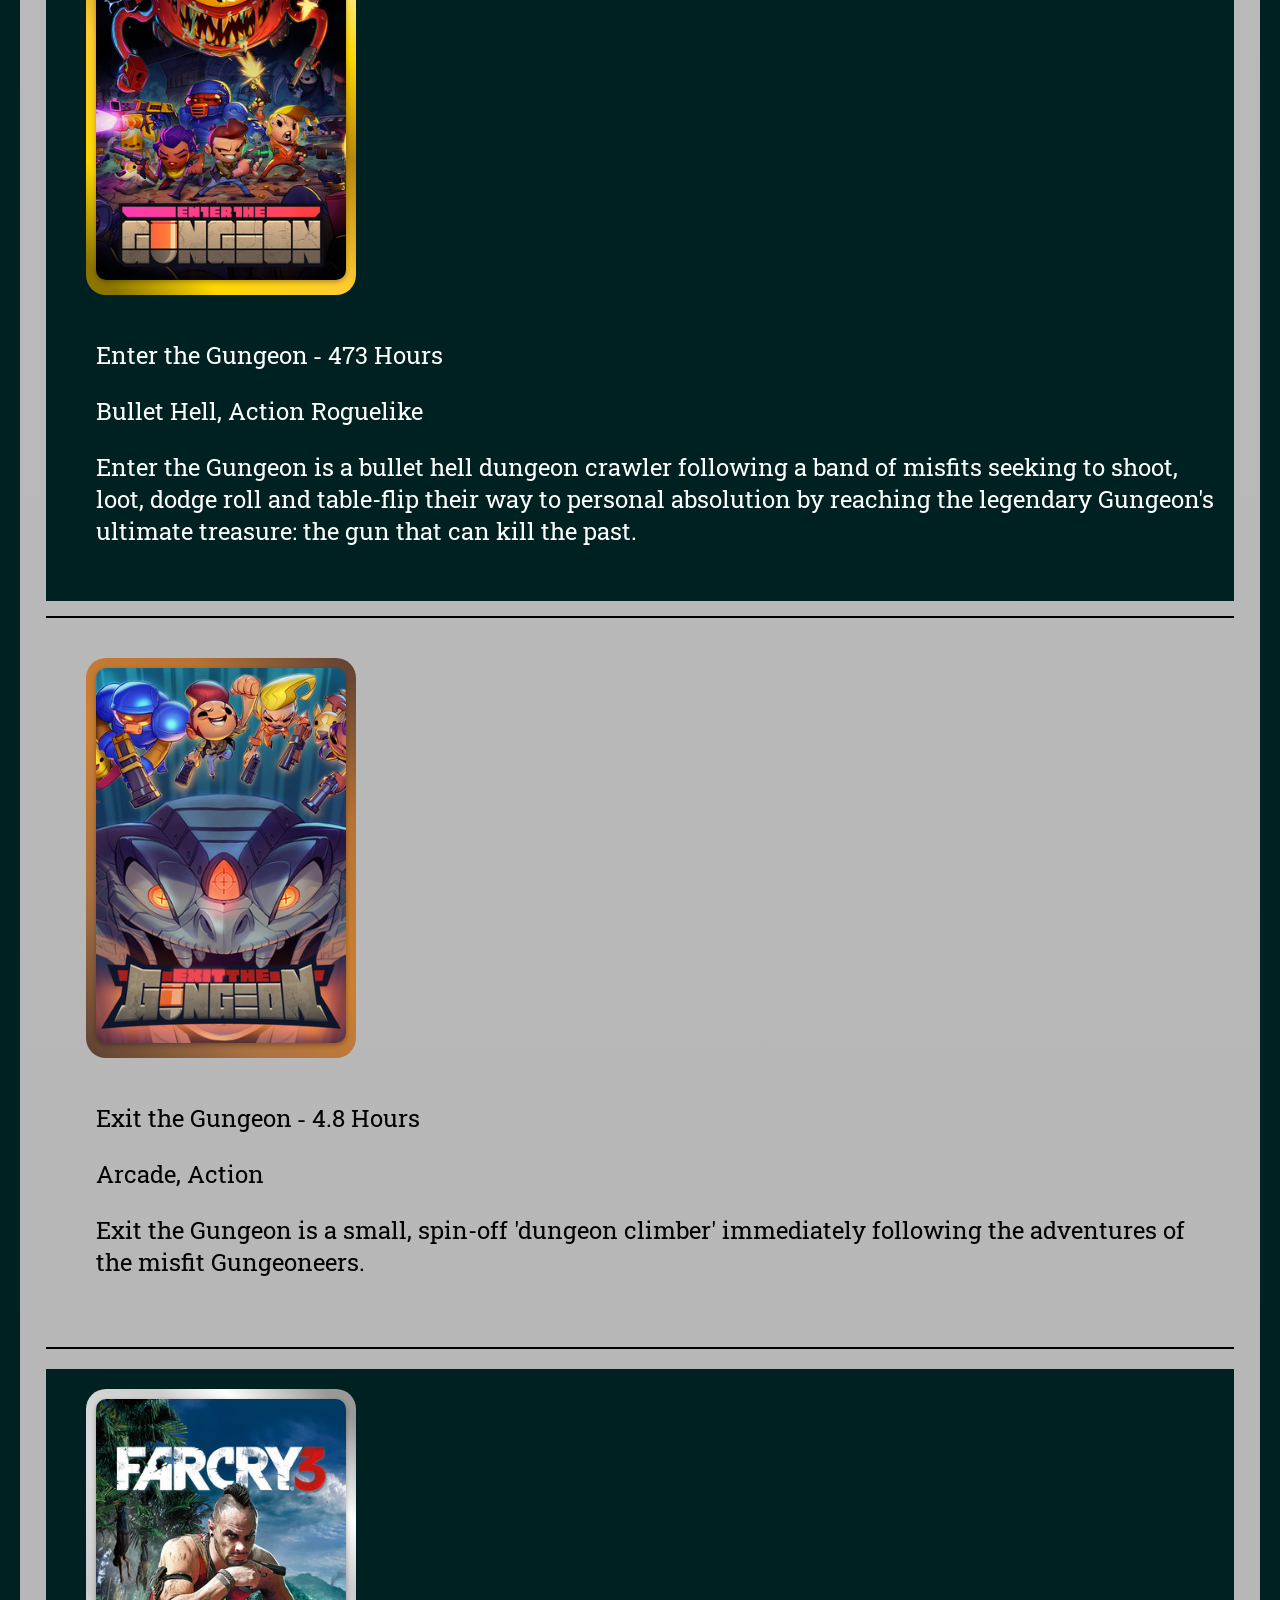
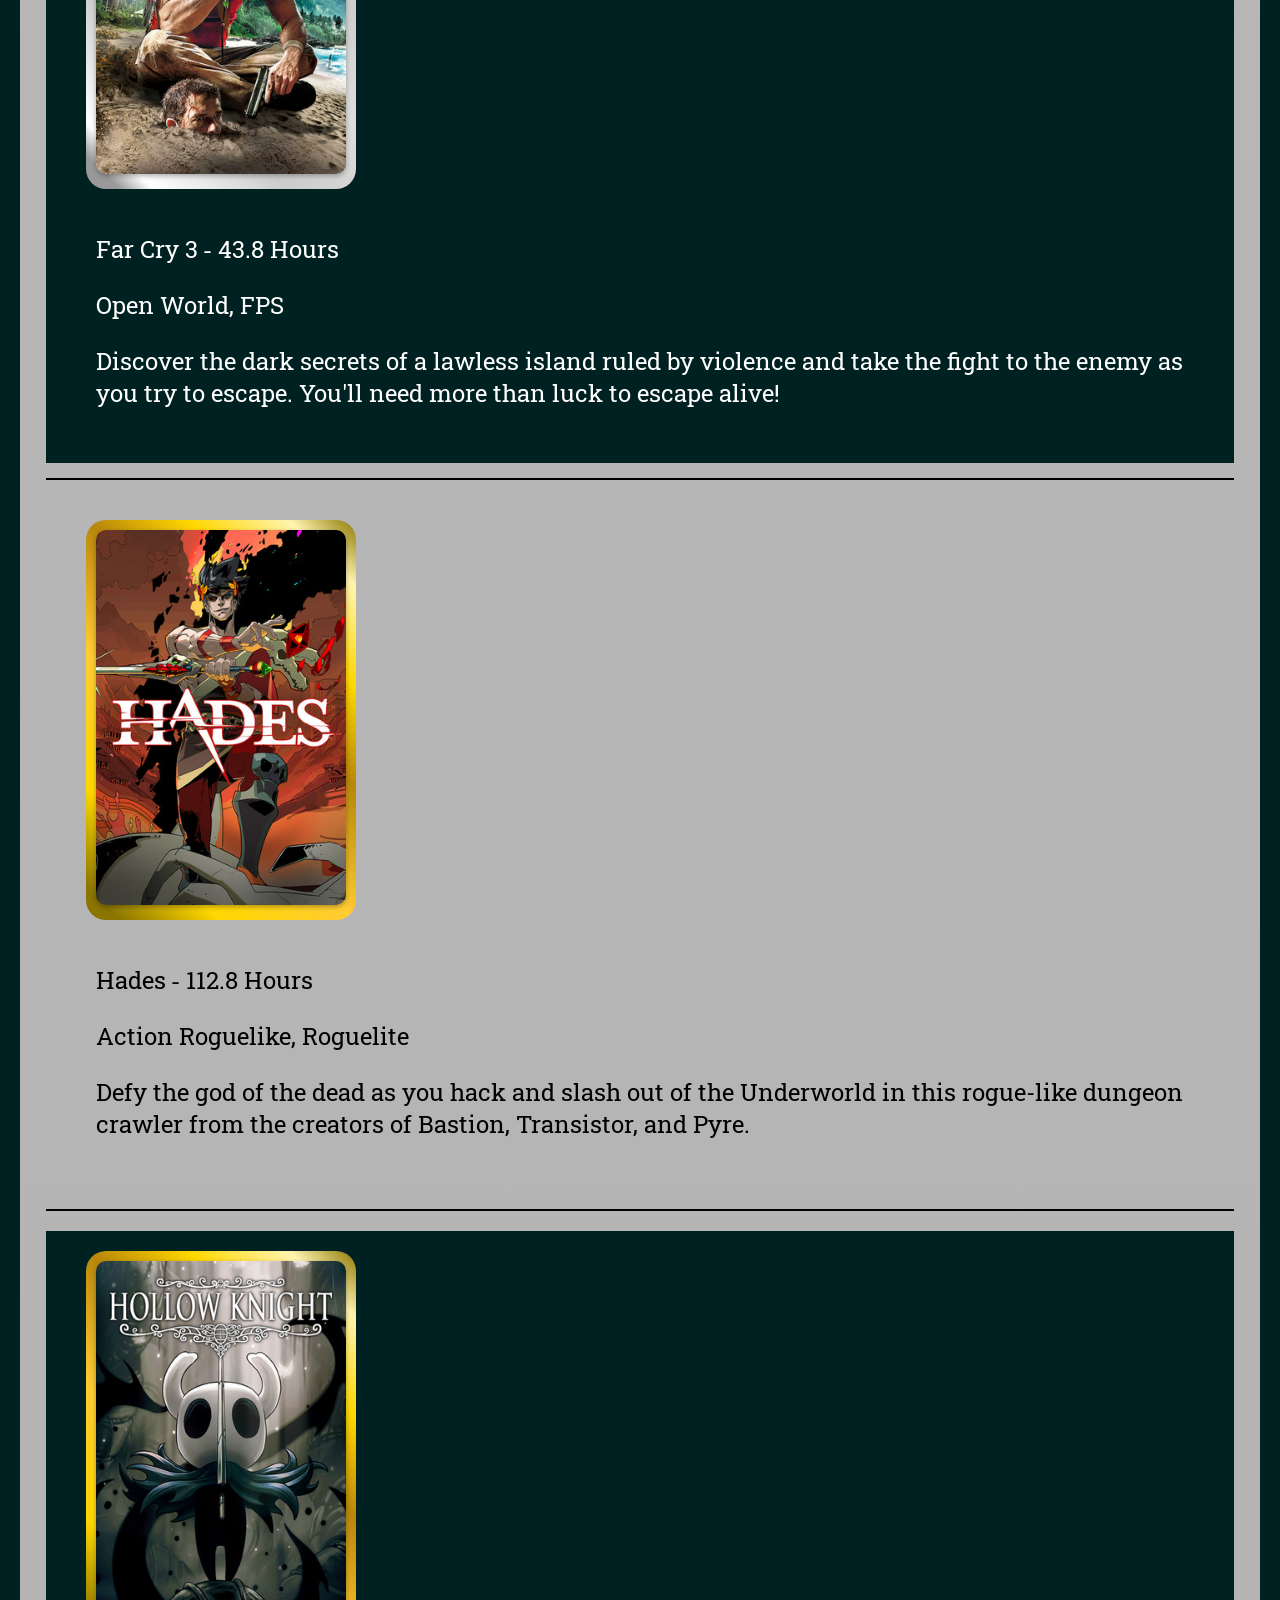
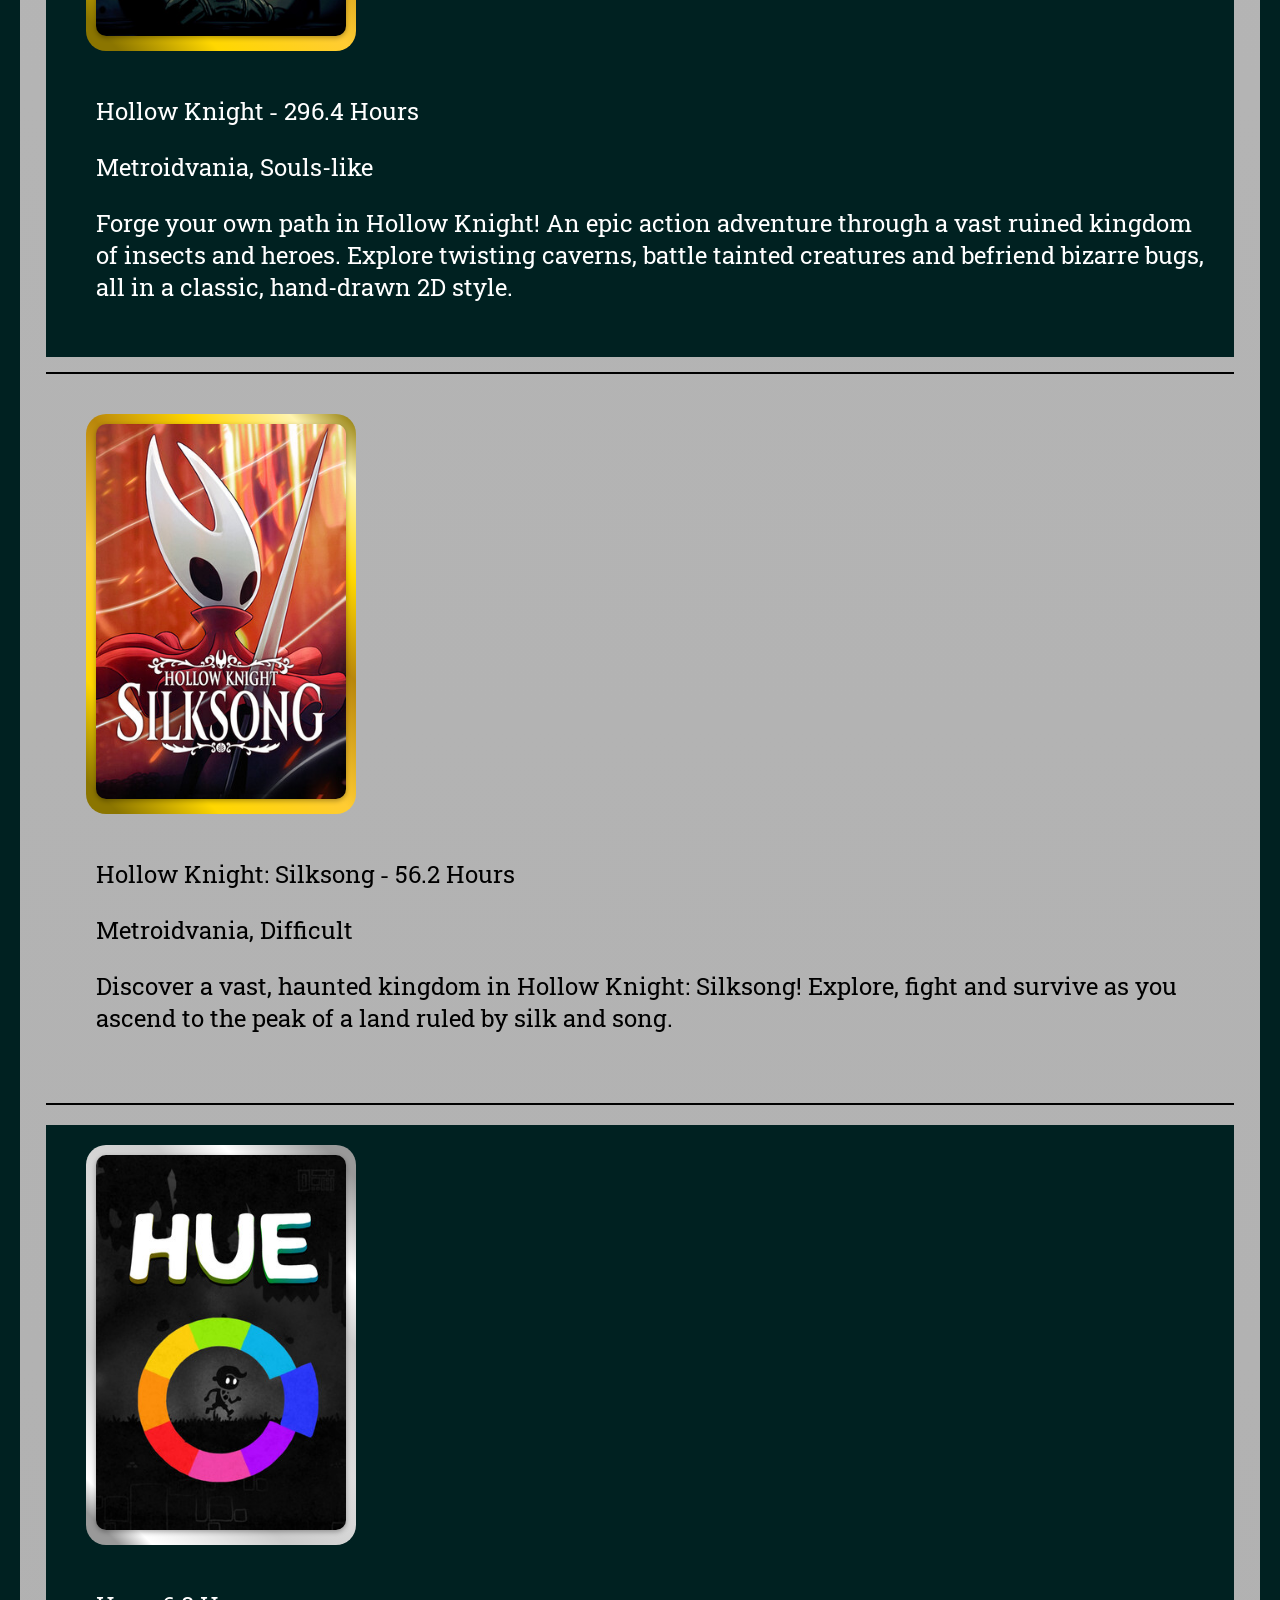
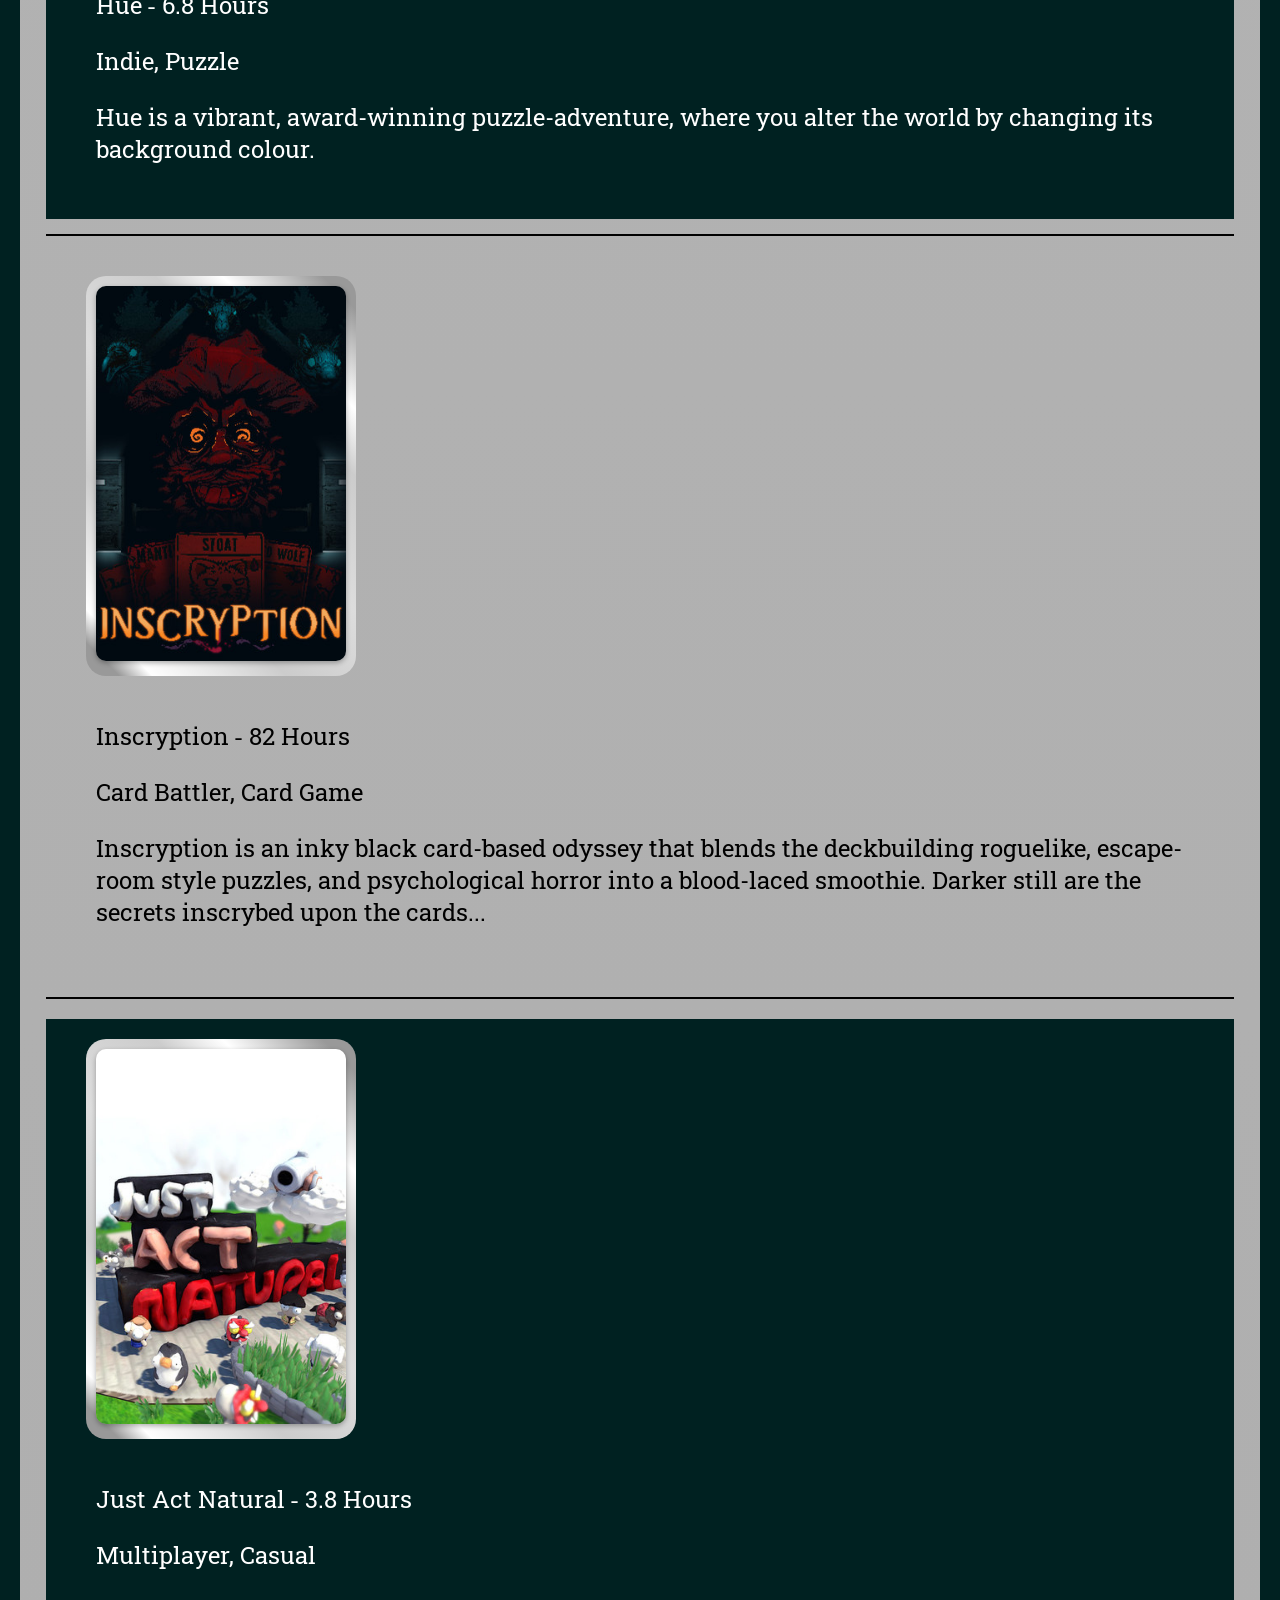
<file: games.html>
<!--
    Author: Dizon, Earl Jaissen M.
    Section: WD-202
    File: games.html
    Date: August 21, 2025
-->

<!DOCTYPE html>
<html lang="en">
    <head>
        <link rel="stylesheet" href="styles.css"/>
        <meta charset="utf-8"/>
        <meta name="viewport" content="width=device-width, initial-scale=1.0"/>
        <link href="https://fonts.googleapis.com/css2?family=Francois+One&family=Roboto+Slab:wght@100..900&display=swap" rel="stylesheet">
        <title>Gaming Portfolio</title>
        <link rel="shortcut icon" href="images/favicon.png">
        <link rel="icon" type="image/png" href="images/favicon.png">
        <link rel="apple-touch-icon" sizes="180x180" href="images/favicon.png">
    </head>

    <body>
        <div id="container">
            <header>
                <h1>Played Games</h1>
            </header>
            
            <nav>
                <ul>
                    <li><a href="index.html">Home</a></li>
                    <li><a href="games.html">Games</a></li>
                    <li><a href="achieve.html">Achievements</a></li>
                    <li><a href="gallery.html">Gallery</a></li>
                </ul>
            </nav>

            <main>
                <div id="playedgames">
                    <h2>A showcase of all games ongoing, finished, dropped, or paused in alphabetical order and a tier list at the very end. </h2>
                </div>

                <div class="breakline"></div>

                <div class="playedgames">
                    
                    <div class="gamediv odd">
                        <div class="imgdiv golden">
                            <img src="images/games_cover_balatro.jpg" alt="Balatro">
                        </div>
                        <div class="gameinfo">
                            <p class="game-name">Balatro &dash; 250 Hours</p>
                            <p class="game-genre">Card Game, Rougelike</p>
                            <p class="game-description">The poker roguelike. Balatro is a hypnotically satisfying deckbuilder where you play illegal poker hands, discover game-changing jokers, and trigger adrenaline-pumping, outrageous combos.</p>
                        </div>
                    </div>

                    <div class="breakline"></div>

                    <div class="gamediv even">
                        <div class="imgdiv metallic">
                            <img src="images/games_cover_bloonstd6.jpg" alt="Bloons TD 6">
                        </div>
                        <div class="gameinfo">
                            <p class="game-name">Bloons TD 6 &dash; 11.3 Hours</p>
                            <p class="game-genre">Tower Defense, Strategy</p>
                            <p class="game-description">The Bloons are back and better than ever! Get ready for a massive 3D tower defense game designed to give you hours and hours of the best strategy gaming available.</p>
                        </div>
                    </div>

                    <div class="breakline"></div>

                    <div class="gamediv odd">
                        <div class="imgdiv bronze">
                            <img src="images/games_cover_celeste.jpg" alt="Celeste">
                        </div>
                        <div class="gameinfo">
                            <p class="game-name">Celeste &dash; 2.6 Hours</p>
                            <p class="game-genre">Precision Platformer, Difficult</p>
                            <p class="game-description">Help Madeline survive her inner demons on her journey to the top of Celeste Mountain, in this super-tight platformer from the creators of TowerFall. Brave hundreds of hand-crafted challenges, uncover devious secrets, and piece together the mystery of the mountain.</p>
                        </div>
                    </div>

                    <div class="breakline"></div>

                    <div class="gamediv even">
                        <div class="imgdiv metallic">
                            <img src="images/games_cover_cuphead.jpg" alt="Cuphead">
                        </div>
                        <div class="gameinfo">
                            <p class="game-name">Cuphead &dash; 14.4 Hours</p>
                            <p class="game-genre">Difficult, Cartoon</p>
                            <p class="game-description">Cuphead is a classic run and gun action game heavily focused on boss battles. Inspired by cartoons of the 1930s, the visuals and audio are painstakingly created with the same techniques of the era, i.e. traditional hand drawn cel animation, watercolor backgrounds, and original jazz recordings.</p>
                        </div>
                    </div>

                    <div class="breakline"></div>

                    <div class="gamediv odd">
                        <div class="imgdiv metallic">
                            <img src="images/games_cover_davethediver.jpg" alt="Dave The Diver">
                        </div>
                        <div class="gameinfo">
                            <p class="game-name">Dave the Diver &dash; ~60 Hours</p>
                            <p class="game-genre">Pixel Graphics, Casual</p>
                            <p class="game-description">DAVE THE DIVER is a casual, singleplayer adventure RPG featuring deep-sea exploration and fishing during the day and sushi restaurant management at night. Join Dave and his quirky friends as they seek to uncover the secrets of the mysterious Blue Hole.</p>
                        </div>
                    </div>

                    <div class="breakline"></div>
                    <div class="gamediv even">
                        <div class="imgdiv bronze">
                            <img src="images/games_cover_deadcells.jpg" alt="Dead Cells">
                        </div>
                        <div class="gameinfo">
                            <p class="game-name">Dead Cells &dash; 21 Hours</p>
                            <p class="game-genre">Adventure, Metroidvania</p>
                            <p class="game-description">Dead Cells is a roguelite, metroidvania inspired, action-platformer. You'll explore a sprawling, ever-changing castle... assuming you&apos;re able to fight your way past its keepers in 2D souls-lite combat. No checkpoints. Kill, die, learn, repeat. </p>
                        </div>
                    </div>

                    <div class="breakline"></div>

                    <div class="gamediv odd">
                        <div class="imgdiv golden">
                            <img src="images/games_cover_deadspace.jpg" alt="Dead Space">
                        </div>
                        <div class="gameinfo">
                            <p class="game-name">Dead Space &dash; ~20 Hours</p>
                            <p class="game-genre">Horror, Sci-Fi</p>
                            <p class="game-description">You are Isaac Clarke, an engineer on the spacecraft USG Ishimura. You're not a warrior. You're not a soldier. You are, however, the last line of defense for the remaining living crew. </p>
                        </div>
                    </div>

                    <div class="breakline"></div>

                    <div class="gamediv even">
                        <div class="imgdiv golden">
                            <img src="images/games_cover_deadspace2.jpg" alt="Dead Space 2">
                        </div>
                        <div class="gameinfo">
                            <p class="game-name">Dead Space 2 &dash; ~25 Hours</p>
                            <p class="game-genre">Horror, Survival Horror</p>
                            <p class="game-description">Three years after the Necromorph infestation aboard the USS Ishimura, Isaac Clarke awakens from a coma, confused, disoriented, and on a space station called The Sprawl. Explore this world and its zero-g environments to discover the truth about the Unitology and its role in the Necromorph epidemic.</p>
                        </div>
                    </div>

                    <div class="breakline"></div>

                    <div class="gamediv odd">
                        <div class="imgdiv metallic">
                            <img src="images/games_cover_deepestsword.jpg" alt="Deepest Sword">
                        </div>
                        <div class="gameinfo">
                            <p class="game-name">Deepest Sword &dash; 0.6 Hours</p>
                            <p class="game-genre">Pixel Graphics, 2D Platformer</p>
                            <p class="game-description">your sword deep into the dragon's heart! How deep is your resolve?</p>
                        </div>
                    </div>

                    <div class="breakline"></div>

                    <div class="gamediv even">
                        <div class="imgdiv golden">
                            <img src="images/games_cover_discoelysium.jpg" alt="Disco Elysium">
                        </div>
                        <div class="gameinfo">
                            <p class="game-name">Disco Elysium &dash; 44.2 Hours</p>
                            <p class="game-genre">RPG, Story Ric</p>
                            <p class="game-description">Disco Elysium - The Final Cut is a groundbreaking role playing game. You&apos;re a detective with a unique skill system at your disposal and a whole city to carve your path across. Interrogate unforgettable characters, crack murders or take bribes. Become a hero or an absolute disaster of a human being. </p>
                        </div>
                    </div>

                    <div class="breakline"></div>

                    <div class="gamediv odd">
                        <div class="imgdiv golden">
                            <img src="images/games_cover_dredge.jpg" alt="Dredge">
                        </div>
                        <div class="gameinfo">
                            <p class="game-name">Dredge &dash; ~30 Hours</p>
                            <p class="game-genre">Exploration, Fishin</p>
                            <p class="game-description">DREDGE is a single-player fishing adventure with a sinister undercurrent. Sell your catch, upgrade your boat, and dredge the depths for long-buried secrets. Explore a mysterious archipelago and discover why some things are best left forgotten.</p>
                        </div>
                    </div>

                    <div class="breakline"></div>

                    <div class="gamediv even">
                        <div class="imgdiv golden">
                            <img src="images/games_cover_enadreambbq.jpg" alt="ENA Dream BBQ">
                        </div>
                        <div class="gameinfo">
                            <p class="game-name">ENA Dream BBQ &dash; 8 Hours</p>
                            <p class="game-genre">Surreal, Adventure</p>
                            <p class="game-description">Experience surreal environments and inexplicable characters as ENA in a new wild world.</p>
                        </div>
                    </div>

                    <div class="breakline"></div>

                    <div class="gamediv odd">
                        <div class="imgdiv golden ">
                            <img src="images/games_cover_enterthegungeon.jpg" alt="Enter the Gungeon">
                        </div>
                        <div class="gameinfo">
                            <p class="game-name">Enter the Gungeon &dash; 473 Hours</p>
                            <p class="game-genre">Bullet Hell, Action Roguelike</p>
                            <p class="game-description">Enter the Gungeon is a bullet hell dungeon crawler following a band of misfits seeking to shoot, loot, dodge roll and table-flip their way to personal absolution by reaching the legendary Gungeon&apos;s ultimate treasure: the gun that can kill the past.</p>
                        </div>
                    </div>

                    <div class="breakline"></div>

                    <div class="gamediv even">
                        <div class="imgdiv bronze">
                            <img src="images/games_cover_exitthegungeon.jpg" alt="Exit the Gungeon">
                        </div>
                        <div class="gameinfo">
                            <p class="game-name">Exit the Gungeon &dash; 4.8 Hours</p>
                            <p class="game-genre">Arcade, Action</p>
                            <p class="game-description">Exit the Gungeon is a small, spin-off 'dungeon climber' immediately following the adventures of the misfit Gungeoneers.</p>
                        </div>
                    </div>

                    <div class="breakline"></div>

                    <div class="gamediv odd">
                        <div class="imgdiv metallic">
                            <img src="images/games_cover_farcry3.jpg" alt="Far Cry 3">
                        </div>
                        <div class="gameinfo">
                            <p class="game-name">Far Cry 3 &dash; 43.8 Hours</p>
                            <p class="game-genre">Open World, FPS</p>
                            <p class="game-description">Discover the dark secrets of a lawless island ruled by violence and take the fight to the enemy as you try to escape. You&apos;ll need more than luck to escape alive!</p>
                        </div>
                    </div>

                <div class="breakline"></div>

                    <div class="gamediv even">
                        <div class="imgdiv golden">
                            <img src="images/games_cover_hades.jpg" alt="Hades">
                        </div>
                        <div class="gameinfo">
                            <p class="game-name">Hades &dash; 112.8 Hours</p>
                            <p class="game-genre">Action Roguelike, Roguelite</p>
                            <p class="game-description">Defy the god of the dead as you hack and slash out of the Underworld in this rogue-like dungeon crawler from the creators of Bastion, Transistor, and Pyre.</p>
                        </div>
                    </div>

                    <div class="breakline"></div>

                    <div class="gamediv odd">
                        <div class="imgdiv golden">
                            <img src="images/games_cover_hollowknight.jpg" alt="Hollow Knight ">
                        </div>
                        <div class="gameinfo">
                            <p class="game-name">Hollow Knight  &dash; 296.4 Hours</p>
                            <p class="game-genre">Metroidvania, Souls-like</p>
                            <p class="game-description">Forge your own path in Hollow Knight! An epic action adventure through a vast ruined kingdom of insects and heroes. Explore twisting caverns, battle tainted creatures and befriend bizarre bugs, all in a classic, hand-drawn 2D style.</p>
                        </div>
                    </div>

                <div class="breakline"></div>

                    <div class="gamediv even">
                        <div class="imgdiv golden">
                            <img src="images/games_cover_hollowknightsilksong.jpg" alt="Hollow Knight: Silksong ">
                        </div>
                        <div class="gameinfo">
                            <p class="game-name">Hollow Knight: Silksong  &dash; 56.2 Hours</p>
                            <p class="game-genre">Metroidvania, Difficult</p>
                            <p class="game-description">Discover a vast, haunted kingdom in Hollow Knight: Silksong! Explore, fight and survive as you ascend to the peak of a land ruled by silk and song.</p>
                        </div>
                    </div>

                    <div class="breakline"></div>

                    <div class="gamediv odd">
                        <div class="imgdiv metallic">
                            <img src="images/games_cover_hue.jpg" alt="Hue">
                        </div>
                        <div class="gameinfo">
                            <p class="game-name">Hue &dash; 6.8 Hours</p>
                            <p class="game-genre">Indie, Puzzle</p>
                            <p class="game-description">Hue is a vibrant, award-winning puzzle-adventure, where you alter the world by changing its background colour.</p>
                        </div>
                    </div>

                <div class="breakline"></div>

                    <div class="gamediv even">
                        <div class="imgdiv metallic">
                            <img src="images/games_cover_inscryption.jpg" alt="Inscryption">
                        </div>
                        <div class="gameinfo">
                            <p class="game-name">Inscryption &dash; 82 Hours</p>
                            <p class="game-genre">Card Battler, Card Game</p>
                            <p class="game-description">Inscryption is an inky black card-based odyssey that blends the deckbuilding roguelike, escape-room style puzzles, and psychological horror into a blood-laced smoothie. Darker still are the secrets inscrybed upon the cards...</p>
                        </div>
                    </div>

                    <div class="breakline"></div>

                    <div class="gamediv odd">
                        <div class="imgdiv metallic">
                            <img src="images/games_cover_justactnatural.jpg" alt="Just Act Natural ">
                        </div>
                        <div class="gameinfo">
                            <p class="game-name">Just Act Natural  &dash; 3.8 Hours</p>
                            <p class="game-genre">Multiplayer, Casual</p>
                            <p class="game-description">Just Act Natural is a hand-crafted online party game where players must hide among NPC characters to avoid detection from the seeker. Compete against your friends in a variety of game modes over a course of different rounds to be crowned the winner!</p>
                        </div>
                    </div>

                <div class="breakline"></div>

                    <div class="gamediv even">
                        <div class="imgdiv golden">
                            <img src="images/games_cover_minecraft.jpg" alt="Minecraft ">
                        </div>
                        <div class="gameinfo">
                            <p class="game-name">Minecraft  &dash; ~3000 Hours</p>
                            <p class="game-genre">Sandbox, Survival</p>
                            <p class="game-description">Build anything you can imagine, uncover eerie mysteries, and survive the night in the ultimate sandbox adventure game. In Minecraft, every playthrough is different, and unforgettable adventures await behind every corner. Explore and craft your way through an infinite world that&apos;s yours to shape, one block at a time.</p>
                        </div>
                    </div>

                    <div class="breakline"></div>

                    <div class="gamediv odd">
                        <div class="imgdiv golden">
                            <img src="images/games_cover_mouthwashing.jpg" alt="Mouthwashing">
                        </div>
                        <div class="gameinfo">
                            <p class="game-name">Mouthwashing &dash; ~5 Hours</p>
                            <p class="game-genre">Psychological Horror, Horror</p>
                            <p class="game-description">The five crew members of the Tulpar are stranded in the empty reaches of space, shrouded in perpetual sunset. God is not watching.</p>
                        </div>
                    </div>

                <div class="breakline"></div>

                    <div class="gamediv even">
                        <div class="imgdiv metallic">
                            <img src="images/games_cover_musedash.jpg" alt="Muse Dash">
                        </div>
                        <div class="gameinfo">
                            <p class="game-name">Muse Dash &dash; 17.2 Hours</p>
                            <p class="game-genre">Music, Rythym</p>
                            <p class="game-description">Paradise of parkour & rhythm game ★★★ — Muse Dash!!</p>
                        </div>
                    </div>

                    <div class="breakline"></div>

                    <div class="gamediv odd">
                        <div class="imgdiv metallic">
                            <img src="images/games_cover_onearmedcook.jpg" alt="One Armed Cook ">
                        </div>
                        <div class="gameinfo">
                            <p class="game-name">One Armed Cook  &dash; 1.4 Hours</p>
                            <p class="game-genre">Multiplayer, Free to Play</p>
                            <p class="game-description">One-armed cook is a chaotic co-op cooking game for up to 4 people. Work as a team or cook on your own, set your own pace, and don't let the stress of a full restaurant catch up to you. The goofy physics-based aspect of the game gives this cooking game a new twist.</p>
                        </div>
                    </div>

                    <div class="breakline"></div>

                    <div class="gamediv even">
                        <div class="imgdiv metallic">
                            <img src="images/games_cover_rockofages.jpg" alt="Rock of Ages">
                        </div>
                        <div class="gameinfo">
                            <p class="game-name">Rock of Ages &dash; 2.2 Hours</p>
                            <p class="game-genre">Comedy, Strategy</p>
                            <p class="game-description">A rock-solid combination of rock-rolling action, deep strategy, and captivating art and music from different ages of history, this is a game of crush or be crushed!</p>
                        </div>
                    </div>

                    <div class="breakline"></div>

                    <div class="gamediv odd">
                        <div class="imgdiv golden">
                            <img src="images/games_cover_shadowsoverloathing.jpg" alt="Shadows Over Loathing">
                        </div>
                        <div class="gameinfo">
                            <p class="game-name">Shadows Over Loathing &dash; 29.9 Hours</p>
                            <p class="game-genre">Adventure, RPG</p>
                            <p class="game-description">Shadows over Loathing — a slapstick-figure comedy adventure-RPG full of mobsters, monsters, and mysteries.</p>
                        </div>
                    </div>

                    <div class="breakline"></div>

                    <div class="gamediv even">
                        <div class="imgdiv golden">
                            <img src="images/games_cover_slaythespire.jpg" alt="Slay the Spire">
                        </div>
                        <div class="gameinfo">
                            <p class="game-name">Slay the Spire &dash; 33.2 Hours</p>
                            <p class="game-genre">Roguelike Deckbuilder, Card Game</p>
                            <p class="game-description">We fused card games and roguelikes together to make the best single player deckbuilder we could. Craft a unique deck, encounter bizarre creatures, discover relics of immense power, and Slay the Spire!</p>
                        </div>
                    </div>

                    <div class="breakline"></div>

                    <div class="gamediv odd">
                        <div class="imgdiv metallic">
                            <img src="images/games_cover_slimerancher.jpg" alt="Slime Rancher">
                        </div>
                        <div class="gameinfo">
                            <p class="game-name">Slime Rancher &dash; 36.7 Hours</p>
                            <p class="game-genre">Cute, Exploration</p>
                            <p class="game-description">Slime Rancher is the tale of Beatrix LeBeau, a plucky, young rancher who sets out for a life a thousand light years away from Earth on the &apos;Far, Far Range&apos; where she tries her hand at making a living wrangling slimes.</p>
                        </div>
                    </div>

                    <div class="breakline"></div>

                    <div class="gamediv even">
                        <div class="imgdiv metallic">
                            <img src="images/games_cover_southparksot.jpg" alt="South Park: Stick of Truth">
                        </div>
                        <div class="gameinfo">
                            <p class="game-name">South Park: Stick of Truth &dash; ~15 Hours</p>
                            <p class="game-genre">RPG, Comedy</p>
                            <p class="game-description">From the perilous battlefields of the fourth-grade playground, a young hero will rise, destined to be South Park&apos;s savior. From the creators of South Park, Trey Parker and Matt Stone, comes an epic quest to become… cool. Introducing South Park™: The Stick of Truth™. For a thousand years, the battle has been waged.</p>
                        </div>
                    </div>

                    <div class="breakline"></div>

                    <div class="gamediv odd">
                        <div class="imgdiv metallic">
                            <img src="images/games_cover_superhot.jpg" alt="Superhot">
                        </div>
                        <div class="gameinfo">
                            <p class="game-name">Superhot &dash; ~8 Hours</p>
                            <p class="game-genre">Action, FPS</p>
                            <p class="game-description">SUPERHOT is the smash-hit FPS where time moves only when you move. No regenerating health bars. No conveniently placed ammo drops. It's you, alone, outnumbered and outgunned. Snatch weapons from fallen enemies to shoot, slice and dodge through a truly cinematic hurricane of slow-motion bullets.</p>
                        </div>
                    </div>

                    <div class="breakline"></div>

                    <div class="gamediv even">
                        <div class="imgdiv bronze">
                            <img src="images/games_cover_tabs.jpg" alt="TABS">
                        </div>
                        <div class="gameinfo">
                            <p class="game-name">TABS &dash; 2.8 Hours</p>
                            <p class="game-genre">Sandbox, Simulation</p>
                            <p class="game-description">Be the leader of wobblers from ancient lands, spooky places, and fantasy worlds. Watch them fight in simulations made with the wobbliest physics system ever created, make your own wobblers in the unit creator and send your army off to fight your friends in multiplayer.</p>
                        </div>
                    </div>

                    <div class="breakline"></div>

                    <div class="gamediv odd">
                        <div class="imgdiv metallic">
                            <img src="images/games_cover_teamfortress2.jpg" alt="Team Fortress 2">
                        </div>
                        <div class="gameinfo">
                            <p class="game-name">Team Fortress 2 &dash; 47.2 Hours</p>
                            <p class="game-genre">Free to Play, Hero Shooter</p>
                            <p class="game-description">Nine distinct classes provide a broad range of tactical abilities and personalities. Constantly updated with new game modes, maps, equipment and, most importantly, hats!</p>
                        </div>
                    </div>

                    <div class="breakline"></div>

                    <div class="gamediv even">
                        <div class="imgdiv metallic">
                            <img src="images/games_cover_theescapist2.jpg" alt="">
                        </div>
                        <div class="gameinfo">
                            <p class="game-name">The Escapists 2 &dash; 16.4 Hours</p>
                            <p class="game-genre">Multiplayer, Strategy</p>
                            <p class="game-description">Craft, Steal, Brawl and Escape! It’s time to bust out of the toughest prisons in the world as you return to the life of an inmate in The Escapists 2, now with multiplayer! Have you got what it takes to escape?</p>
                        </div>
                    </div>

                    <div class="breakline"></div>

                    <div class="gamediv odd">
                        <div class="imgdiv metallic">
                            <img src="images/games_cover_thefinalstation.jpg" alt="The Final Station">
                        </div>
                        <div class="gameinfo">
                            <p class="game-name">The Final Station &dash; 17.8 Hours</p>
                            <p class="game-genre">Pixel Graphics, Post-Apocalyptic</p>
                            <p class="game-description">Travel by train through a dying world. Look after your passengers, keep your train operational, and make sure you can always reach the next station. Make your way through swarms of infected at each station. Explore mysterious and abandoned stations looking for supplies and survivors.</p>
                        </div>
                    </div>

                    <div class="breakline"></div>

                    <div class="gamediv even">
                        <div class="imgdiv metallic">
                            <img src="images/games_cover_valorant.jpg" alt="Valorant">
                        </div>
                        <div class="gameinfo">
                            <p class="game-name">Valorant &dash; 785 Hours</p>
                            <p class="game-genre">Tactical Shooter, Hero Shooter</p>
                            <p class="game-description">A 5v5 character-based tactical FPS where precise gunplay meets unique agent abilities.</p>
                        </div>
                    </div>

                    <div class="breakline"></div>

                    <div class="gamediv odd">
                        <div class="imgdiv metallic">
                            <img src="images/games_cover_westofloathing.jpg" alt="West of Loathing">
                        </div>
                        <div class="gameinfo">
                            <p class="game-name">West of Loathing &dash; 34.7 Hours</p>
                            <p class="game-genre">RPG, Comedy</p>
                            <p class="game-description">A slapstick comedy stick-figure wild west adventure role-playing game.</p>
                        </div>
                    </div>
                </div>

                <div class="breakline"></div>

                <div class="tierlist-div">
                    <p>Tierlist of listed games</p>
                    <div id="tierlist">
                        <img id="tierlist-img" src="images/games_tierlist.png" alt="Tierlist">
                    </div>
                    
                </div>








            </main>
        </div>

        <footer>
            <p>&copy; Copyright 2025. All Rights Reserved - Created by: Dizon, Earl Jaissen M.</p>
            <p>Contacts:</p>
            <ul>
                <li>Discord Username: c2nstant</li>
                <li>Steam Profile: <a href="https://steamcommunity.com/profiles/76561199245795127/">https://steamcommunity.com/profiles/76561199245795127/</a></li>
                <li>Email: <a href="mailto:earljaissendizon@gmail.com">earljaissendizon@gmail.com</a></li>
            </ul>
        </footer>
    </body>
</html>
</file>
<file: styles.css>
/* 
    Author: Dizon, Earl Jaissen M.
    Section: WD-202
    File: styles.css
    Date: August 21, 2025
*/

body, nav ul, figure, figcaption{
    margin: 0;
    padding: 0;
    border: 0;
}

body {
    background-color: rgb(0, 33, 33);
    font-family: Arial, Helvetica, sans-serif;
}

#etg{
    width: auto;
    border: 2px solid rgb(93, 0, 132);
    margin: 0px 20px 20px 20px;
}

#etg img {
    max-width: 100%;
    width: 100%;
    height: 300px;
    display: block;
}


/* Style Rules for mobile viewport */

header {
    position: -webkit-sticky;
    position: sticky;
    top: 0;
    background: rgb(21, 0, 33);
    height: 120px;
    color: white;
    padding-top: 18px;
    text-align: center;
    font-size:22px;
    z-index: 1000;
    margin: 0;
}

/*
header{
    color: white;
    text-align: center;
    font-size: 30px;
}
*/

nav {
    padding: 1%;
    margin-bottom: 1%;
}

nav ul{
    list-style-type: none;
    text-align: center;
}

nav li{
    font-size: 2em;
    font-family: "Francois One", sans-serif;
    font-weight: bold;
    border-top: 1px solid white;
}

nav li:first-child{
    border-top: none;
}

nav li a{
    display: block;
    color: white;
    padding: 0.5em 1em;
    text-decoration: none;
}

nav > ul > li > a:link,
nav > ul > li > a:visited {
   color: rgb(255, 255, 255);
   text-decoration: none;
}

nav > ul > li > a:hover,
nav > ul > li > a:active {
   color: rgb(255, 173, 255);
   text-decoration: underline;
}

/* Show mobile class, hide intro which is only for tablet and desktop */

.mobile {
    display: block;
}

.h1-index {
    font-size: 30px;
}

.tablet-desktop {
    display: none;
}

main {
    background-image: linear-gradient(rgb(200, 200, 200), rgb(155, 155, 155));
    padding: 2%;
    font-family: "Roboto Slab", serif;
    margin: 0 20px;
    font-size: 1.25em;
}

footer {
    padding: 2%;
    color: rgb(175, 175, 175);
    font-size: 1.25em;
}

footer > ul > li > a:link,
footer > ul > li > a:visited {
   color: rgb(253, 116, 255);
   text-decoration: none;
}

footer > ul > li > a:hover,
footer > ul > li > a:active {
   color: rgb(166, 82, 166);
   text-decoration: underline;
}

.breakline {
    border-top: 2px solid black;
    margin-bottom: 20px;
}

.grid {
    /* testing border: 1px solid yellow; */
    max-width: 70%;
    margin: 0 auto;
}

.frame {
    position: relative;
    max-width: 450px;
    margin: 2% auto;
    /* testing border: 1px solid black; */
    overflow: hidden;
    margin-top: 10px;
}

.frame a img {
    width: 100%;
    height: auto;
    display: block;
    border: 5px solid rgb(93, 0, 132);
    box-sizing: border-box;
}

.pic-text {
    position: absolute;
    bottom: 0;
    left: 0;
    right: 0;
    background: rgba(0, 0, 0, 0.5);
    color: white;
    width: 100%;
    padding: 10px;
    text-align: center;
    font-family: Verdana, Arial, sans-serif;
    font-size: 1em;
    font-weight: bold;
    box-sizing: border-box;
}

.gallery h2 {
    margin-top: 10px;
}

.gallery .game-name {
    font-size: 20px;
}

.gallery .bold {
    font-weight: 800;
}

.gallery p{
    font-size: 20px;
    margin: 1px 1px 25px 1px;
}

.gallery img {
    width: 95%;
    border: 5px solid rgb(93, 0, 132);
}

.achievement .wallpaper {
    width: 95%;
    border: 5px solid rgb(93, 0, 132);
    display: block;
    margin: 0 auto;
    margin-bottom: 5px;
}

.achievement img {
    width: 100%;
}

.achievement h2 {
    margin-top: 5px;
    font-size: 25px;
}

.achievement .game-name {
    font-size: 35px;
}

.achievement p {
    font-size: 25px;
    margin: 1px 1px 1px 1px;
}

.achievement table{
    border-collapse: collapse;
    width: 100%;
    margin-top: 10px;
    margin-bottom: 20px;
}

.achievement table td {
    border: none; /* Testing */
}

.achieve-icons {
    width: 8%;
}

.achieve-word {
    width: 25%;
} 

td .achieve-image {
    width: 100%;
    display: block;
    margin: 0 auto;
}

td .achieve-name {
    font-size: 0.5em;
}

td .achieve-desc {
    font-size: 0.4em;
}

.achievement-tldr table{
    border-collapse: collapse;
    width: 50%;
    margin: 20px auto;
}

.achievement-tldr table td {
    border: 3px solid black; /* Testing */
}

.achievement-tldr table th {
    font-size: 0.8em;
}

.tldr-name {
    font-size: 0.8em;
}

.tldr-purple {
    background-color: #e555e5;
}

.tldr-lilac {
    background-color: #C8A2C8;
}

.gamediv .imgdiv {
    width: 175px;
    height: auto;
}

.gamediv .imgdiv img {
    max-width: 175px;
    overflow: hidden;
    display: inline-block;
    border-radius: 10px;
    box-shadow: 0 2px 5px rgba(0, 0, 0, 0.3);
    position: relative;
    z-index: 1;
}

.imgdiv.golden::before {
    content: "";
    position: absolute;
    top: -10px;
    left: -10px;
    right: -10px;
    bottom: -10px;
    background: linear-gradient(
        45deg,
        #8b7500 5%,
        #ffd700 20%,
        #ffcc33 40%,
        #b8860b 60%,
        #ffd700 75%,
        #fff4b0 90%,
        #8b7500 100% 
    ); /* https://ibelick.com/blog/creating-metallic-effect-with-css website where i got the metallic effect*/
    border-radius: 20px;
    z-index: 0;
}

.imgdiv.metallic::before {
    content: "";
    position: absolute;
    top: -10px;
    left: -10px;
    right: -10px;
    bottom: -10px;
    background: linear-gradient(
        45deg,
        #999 5%,
        #fff 10%,
        #ccc 30%,
        #ddd 50%,
        #ccc 70%,
        #fff 80%,
        #999 95%
    ); /* https://ibelick.com/blog/creating-metallic-effect-with-css website where i got the metallic effect*/
    border-radius: 20px;
    z-index: 0;
}

.imgdiv.bronze::before {
    content: "";
    position: absolute;
    top: -10px;
    left: -10px;
    right: -10px;
    bottom: -10px;
    background: linear-gradient(
        45deg,
        #5c4033 0%,
        #a97142 25%,
        #cd7f32 50%,
        #b87333 75%,
        #5c4033 100%
    ); /* https://ibelick.com/blog/creating-metallic-effect-with-css website where i got the metallic effect*/
    border-radius: 20px;
    z-index: 0;
}

.gamediv.odd {
    background-color: #002121;
    width: 100%;
    margin: 15px 0px;
    padding: 30px 0px;
    display: flex;
    flex-direction: column;
    align-items: center;
    color: white;
}

.gamediv.even {
    width: 100%;
    margin: 15px 0px;
    padding: 30px 0px;
    display: flex;
    flex-direction: column;
    align-items: center;
}

.imgdiv {
    width: 250px;
    height: 375px;
    position: relative;
    display: inline-block;
}

.gameinfo {
    width: auto;
    height: auto;
    font-size: 0.9em;
    margin-top: 30px;
    margin-left: 40px;
    padding-right: 40px;
}

.tierlist-div {
    width: 100%;
    margin: 0 auto;
}

.tierlist-div p{
    width: 50%;
    margin: 0 auto;
    margin-top: 20px;
    margin-bottom: 20px;
    text-align: center;
    font-size: 1.5em;
}

#tierlist {
    width: 90%;
    margin: 0 auto;
}

#tierlist-img {
    width: 100%;
}
/* MEDIA QUERY FOR TABLET-VIEWPORT */

/* Tablet Viewport: Show tablet-desktop class, hide mobile class */
@media screen and (min-width: 630px), print {
    .tablet-desktop {
        display: block;
    }

    .mobile {
        display: none;
    }

/* Tablet Viewport: Style rule for header */

    header {
        position: static;
    }

/* Tablet Viewport: Style rules for nav area */

    nav li {
        margin-top: 7px;
        border-top: none;
        display: inline-block;
        border-right: 1px solid #fff;
    }

    nav li:last-child {
        border-right: none;
    }

    nav li a {
        padding: 0.1em 0.75em;
    }

/* Tablet Viewport: Style rules for main content area */

    main ul {
        margin: 0 0 4% 10%
    }

    .grid {
        display: grid;
        max-width: 90%;
        grid-template-columns: auto auto auto;
        grid-gap: 20px;
    }

    .pic-text {
        font-size: 0.8em;
        padding: 10px;
    }

    .gallery img {
        width: 80%;
        border: 5px solid rgb(93, 0, 132);
    }

    .gallery h2 {
        margin-top: 5px;
        font-size: 25px;
    }

    .gallery .game-name {
        font-size: 35px;
    }

    .gallery p{
        font-size: 35px;
        margin: 1px 1px 25px 1px;
    }

    .game-name p{
        font-size: 25px;
        margin: 1px 1px 25px 1px;
    }

    .achievement .wallpaper {
        width: 95%;
        border: 5px solid rgb(93, 0, 132);
        display: block;
        margin: 0 auto;
        margin-bottom: 5px;
    }

    .achievement img {
        width: 100%;
    }

    .achievement h2 {
        margin-top: 5px;
        font-size: 25px;
    }

    .achievement .game-name {
        font-size: 35px;
    }

    .achievement p {
        font-size: 25px;
        margin: 1px 1px 1px 1px;
    }

    .achievement table{
        border-collapse: collapse;
        width: 100%;
        margin-top: 10px;
        margin-bottom: 20px;
    }

    .achievement table td {
        border: none; /* Testing */
    }

    .achieve-icons {
        width: 8%;
    }

    .achieve-word {
        width: 25%;
    } 
    
    td .achieve-image {
        width: 100%;
        display: block;
        margin: 0 auto;
    }

    td .achieve-name {
        font-size: 0.6em;
    }

    td .achieve-desc {
        font-size: 0.5em;
    }

    .gamediv .imgdiv {
        width: 175px;
        height: auto;
    }

    .gamediv .imgdiv img {
        max-width: 175px;
        overflow: hidden;
        display: inline-block;
        border-radius: 10px;
        box-shadow: 0 2px 5px rgba(0, 0, 0, 0.3);
        position: relative;
        z-index: 1;
    }

    .imgdiv.golden::before {
        content: "";
        position: absolute;
        top: -10px;
        left: -10px;
        right: -10px;
        bottom: -10px;
        background: linear-gradient(
            45deg,
            #8b7500 5%,
            #ffd700 20%,
            #ffcc33 40%,
            #b8860b 60%,
            #ffd700 75%,
            #fff4b0 90%,
            #8b7500 100% 
        ); /* https://ibelick.com/blog/creating-metallic-effect-with-css website where i got the metallic effect*/
        border-radius: 20px;
        z-index: 0;
    }

    .imgdiv.metallic::before {
        content: "";
        position: absolute;
        top: -10px;
        left: -10px;
        right: -10px;
        bottom: -10px;
        background: linear-gradient(
            45deg,
            #999 5%,
            #fff 10%,
            #ccc 30%,
            #ddd 50%,
            #ccc 70%,
            #fff 80%,
            #999 95%
        ); /* https://ibelick.com/blog/creating-metallic-effect-with-css website where i got the metallic effect*/
        border-radius: 20px;
        z-index: 0;
    }

    .imgdiv.bronze::before {
        content: "";
        position: absolute;
        top: -10px;
        left: -10px;
        right: -10px;
        bottom: -10px;
        background: linear-gradient(
            45deg,
            #5c4033 0%,
            #a97142 25%,
            #cd7f32 50%,
            #b87333 75%,
            #5c4033 100%
        ); /* https://ibelick.com/blog/creating-metallic-effect-with-css website where i got the metallic effect*/
        border-radius: 20px;
        z-index: 0;
    }

    .gamediv.odd {
        background-color: #002121;
        width: 100%;
        margin: 15px 0px;
        padding: 30px 0px;
        display: flex;
        align-items: flex-start;
        color: white;
    }

    .gamediv.even {
        width: 100%;
        margin: 15px 0px;
        padding: 30px 0px;
        display: flex;
        align-items: flex-start;
    }

    .imgdiv {
        margin-left: 50px;
        width: 250px;
        height: 375px;
        position: relative;
        display: inline-block;
    }

    .gameinfo {
        width: auto;
        height: auto;
        font-size: 0.9em;
        margin-left: 50px;
        padding-right: 20px;
    }

    .tierlist-div {
        width: 100%;
        margin: 0 auto;
    }

    .tierlist-div p{
        width: 50%;
        margin: 0 auto;
        margin-top: 20px;
        margin-bottom: 20px;
        text-align: center;
        font-size: 1.5em;
    }

    #tierlist {
        width: 90%;
        margin: 0 auto;
    }

    #tierlist-img {
        width: 100%;
    }

}

/* MEDIA QUERY FOR DESKTOP VIEWPORT */

@media screen and (min-width: 1015px), print {

/* Desktop Viewport: Style rule for header */
    
    header {
        position: static;
    }

/* Desktop Viewport: Style rules for nav */

    nav {
        margin-top: 10px;
        padding: 1%;
    }

    nav ul{
        list-style-type: none;
        text-align: center;
    }

    nav li{
        font-size: 2em;
        font-family: "Francois One", sans-serif;
        font-weight: bold;
        border-top: 1px solid white;
    }

    nav li{
        border-top: none;
    }

    nav li a{
        display: block;
        color: white;
        padding: 0.5em 1em;
        text-decoration: none;
    }

    nav > ul > li > a:link,
    nav > ul > li > a:visited {
    color: rgb(255, 255, 255);
    text-decoration: none;
    }

    nav > ul > li > a:hover,
    nav > ul > li > a:active {
    color: rgb(255, 173, 255);
    text-decoration: underline;
    }

/* Desktop Viewport: Style rule for main content */

    main {
        clear: left;
    }

    main h1 {
        font-size: 1.8em;
    }

    #etg {
        clear:both;
    }
    
    #etg img {
        max-width: 100%;
        width: 100%;
        height: 450px;
    }

    .grid {
        display: grid;
        max-width: 90%;
        grid-template-columns: auto auto auto;
        grid-gap: 20px;
        margin: 0 auto;
    }

    .frame {
        width: 70%;
    }

    .pic-text {
        font-size: 1em;
        padding: 10px;
    }

    .gallery img {
        width: 80%;
        border: 5px solid rgb(93, 0, 132);
    }

    .gallery .game-name {
        font-size: 35px;
    }

    .gallery p{
        font-size: 35px;
        margin: 1px 1px 25px 1px;
    }

    .gallery img {
        width: 60%;
    }

    .gallery h2 {
        margin-top: 1%;
        font-size: 30px;
    }

    .achievement .game-name {
        font-size: 35px;
    }

    .achievement img {
        width: 100%;
    }

    .achievement h2 {
        margin-top: 1%;
        font-size: 30px;
    }

    .achievement p {
        font-size: 25px;
        margin: 1px 1px 1px 1px;
    }

    .achievement .wallpaper {
        width: 75%;
        border: 5px solid rgb(93, 0, 132);
        display: block;
        margin: 0 auto;
        margin-bottom: 5px;
    }

    .achievement table{
        border-collapse: collapse;
        width: 100%;
    }

    .achieve-icons {
        width: 8%;
    }

    .achieve-word {
        width: 25%;
    } 

    td .achieve-name {
        font-size: 1.2em;
    }

    td .achieve-desc {
        font-size: 1.0em;
    }

    .achievement-tldr table{
        width: 60%;
    }
    .achievement-tldr table th {
        font-size: 1.8em;
    }

    .tldr-name {
        font-size: 1.8em;
    }

    caption {
        font-size: 1.8em;
    }

    .gamediv .imgdiv {
        width: 250px;
    }

    .gamediv .imgdiv img {
        max-width: 250px;
        display: inline-block;
        border-radius: 10px;
        box-shadow: 0 2px 5px rgba(0, 0, 0, 0.3);
        position: relative;
        z-index: 1;
    }

    .imgdiv.golden::before {
        content: "";
        position: absolute;
        top: -10px;
        left: -10px;
        right: -10px;
        bottom: -10px;
        background: linear-gradient(
            45deg,
            #8b7500 5%,
            #ffd700 20%,
            #ffcc33 40%,
            #b8860b 60%,
            #ffd700 75%,
            #fff4b0 90%,
            #8b7500 100% 
        ); /* https://ibelick.com/blog/creating-metallic-effect-with-css website where i got the metallic effect*/
        border-radius: 20px;
        z-index: 0;
    }

    .imgdiv.metallic::before {
        content: "";
        position: absolute;
        top: -10px;
        left: -10px;
        right: -10px;
        bottom: -10px;
        background: linear-gradient(
            45deg,
            #999 5%,
            #fff 10%,
            #ccc 30%,
            #ddd 50%,
            #ccc 70%,
            #fff 80%,
            #999 95%
        ); /* https://ibelick.com/blog/creating-metallic-effect-with-css website where i got the metallic effect*/
        border-radius: 20px;
        z-index: 0;
    }

    .imgdiv.bronze::before {
        content: "";
        position: absolute;
        top: -10px;
        left: -10px;
        right: -10px;
        bottom: -10px;
        background: linear-gradient(
            45deg,
            #5c4033 0%,
            #a97142 25%,
            #cd7f32 50%,
            #b87333 75%,
            #5c4033 100%
        ); /* https://ibelick.com/blog/creating-metallic-effect-with-css website where i got the metallic effect*/
        border-radius: 20px;
        z-index: 0;
    }

    .gamediv.odd {
        background-color: #002121;
        width: 100%;
        margin: 15px 0px;
        padding: 30px 0px;
        display: flex;
        align-items: flex-start;
        color: white;
    }

    .gamediv.even {
        width: 100%;
        margin: 15px 0px;
        padding: 30px 0px;
        display: flex;
        align-items: flex-start;
    }

    .imgdiv {
        margin-left: 50px;
        width: 250px;
        height: 375px;
        position: relative;
        display: inline-block;
    }

    .gameinfo {
        width: auto;
        height: auto;
        font-size: 1.2em;
        margin-left: 50px;
        padding-right: 20px;
    }

    .tierlist-div {
        width: 100%;
        margin: 0 auto;
    }

    .tierlist-div p{
        width: 50%;
        margin: 0 auto;
        margin-top: 20px;
        margin-bottom: 20px;
        text-align: center;
        font-size: 1.5em;
    }

    #tierlist {
        width: 90%;
        margin: 0 auto;
    }

    #tierlist-img {
        width: 100%;
    }

}

/* MEDIA QUERY FOR LARGE DESKTOP VIEWPORT */

@media screen and (min-width: 1921px) {
    #container {
        width: 100%;
    }

    footer {
        width: 100%;
    }
}

/* MEDIA QUERY FOR PRINT */

@media print {
    body {
        background-color: #fff;
        color: #000;
    }
}
</file>
